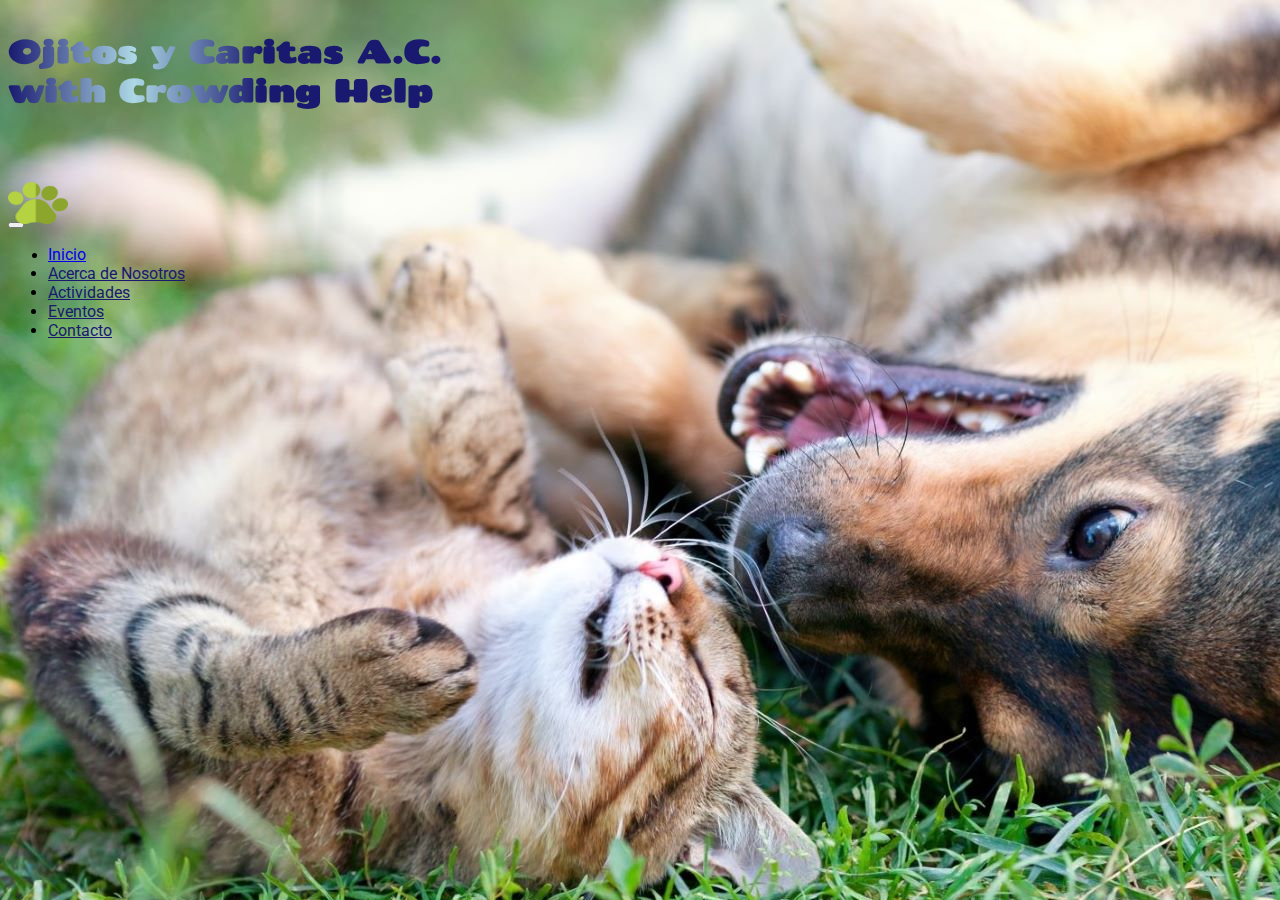
<file: index.html>
<!DOCTYPE html>
<html lang="sp">
<head>
    <meta charset="UTF-8">
    <meta http-equiv="X-UA-Compatible" content="IE=edge">
    <meta name="viewport" content="width=device-width, initial-scale=1.0">
    <title>Ojitos y Caritas A.C.</title>
    <link rel="shortcut icon" href="./imags/pawprint.png" type="image/x-icon">

    <!-- CSS only -->
    <link href="https://cdn.jsdelivr.net/npm/bootstrap@5.2.2/dist/css/bootstrap.min.css" rel="stylesheet" integrity="sha384-Zenh87qX5JnK2Jl0vWa8Ck2rdkQ2Bzep5IDxbcnCeuOxjzrPF/et3URy9Bv1WTRi" crossorigin="anonymous">
    <!-- JavaScript Bundle with Popper -->
    <script src="https://cdn.jsdelivr.net/npm/bootstrap@5.2.2/dist/js/bootstrap.bundle.min.js" integrity="sha384-OERcA2EqjJCMA+/3y+gxIOqMEjwtxJY7qPCqsdltbNJuaOe923+mo//f6V8Qbsw3" crossorigin="anonymous"></script>

    <link rel="preconnect" href="https://fonts.googleapis.com">
    <link rel="preconnect" href="https://fonts.gstatic.com" crossorigin>
    <link href="https://fonts.googleapis.com/css2?family=Chango&display=swap" rel="stylesheet">
    <link rel="preconnect" href="https://fonts.googleapis.com">
    <link rel="preconnect" href="https://fonts.gstatic.com" crossorigin>
    <link href="https://fonts.googleapis.com/css2?family=Roboto:wght@500&display=swap" rel="stylesheet"> 

    <link rel="stylesheet" href="./style/style.css">
</head>
<body>
    <!-- Encabezado-->
    <header class="container">
       <div class="btn-shine jumbotron text-left">
            <h1>Ojitos y Caritas A.C.</br>with Crowding Help</h1>
        </div>        
        <!-- Barra de navegancion -->
        <nav class="navbar navbar-expand-md navbar-light">
                <div class="container-fluid">
                    <div class="box">
                    <a class="navbar-brand" href="#">
                        <img src="./imags/pawprint.png" alt="bootstrap" width="60" height="48">
                    </a>
                    </div>
                    <button class="navbar-toggler" type="button" data-bs-toggle="collapse" data-bs-target="#navbarNav" aria-controls="navbarNav" aria-expanded="false" aria-label="Toggle navigation">
                        <span class="navbar-toggler-icon"></span>
                    </button>
                        <div class="collapse navbar-collapse nav justify-content-md-center" id="navbarNav">
                            <ul class="navbar-nav">
                                <li class="nav-item">
                                    <a class="nav-link disabled ul_li_specs" ar girar_textoia-current="page" href="./index.html">Inicio</a>
                                </li>
                                <li class="nav-item ul_li_specs zoom">
                                    <a class="nav-link active" href="./pages/Acerca.html">Acerca de Nosotros</a>
                                </li>
                                <li class="nav-item ul_li_specs zoom">
                                    <a class="nav-link active" href="./pages/Actividades.html">Actividades</a>
                                </li>
                                <li class="nav-item ul_li_specs zoom">
                                    <a class="nav-link active" href="./pages/Eventos.html">Eventos</a>
                                </li>
                                <li class="nav-item ul_li_specs zoom">
                                    <a class="nav-link active" href="./pages/Contacto.html">Contacto</a>
                                </li>
                            </ul>
                        </div>
                    </div>
                </nav>
    </header>        
        
    
   <!--Pagina web para Ojitos y Caritas A.C.-->
    <main>
        <div class="index_init">
           <!-- <img src="./imags/img_inical.png" alt="imagen_inicio">  -->
        </div>
    </main>        
    <footer>
        <div class="footer">
            <div class="footer_items"> 
                <script src="https://apps.elfsight.com/p/platform.js" defer></script>
                <div class="elfsight-app-c6c8b36b-3c8c-4ae8-9688-55064b99e44d"></div>
            </div>
            <div class="footer_items">
                <script src="https://apps.elfsight.com/p/platform.js" defer></script>
                <div class="elfsight-app-f63b13cd-5e13-4b69-bdbf-5d52d7367a9b"></div>
            </div>
            <div class="footer_items">
                <script src="https://apps.elfsight.com/p/platform.js" defer></script>
                <div class="elfsight-app-c4fd8152-8b2c-471c-b07e-1760fe73dc58"></div>
            </div>
        </div>
    </footer>
</body>
</file>
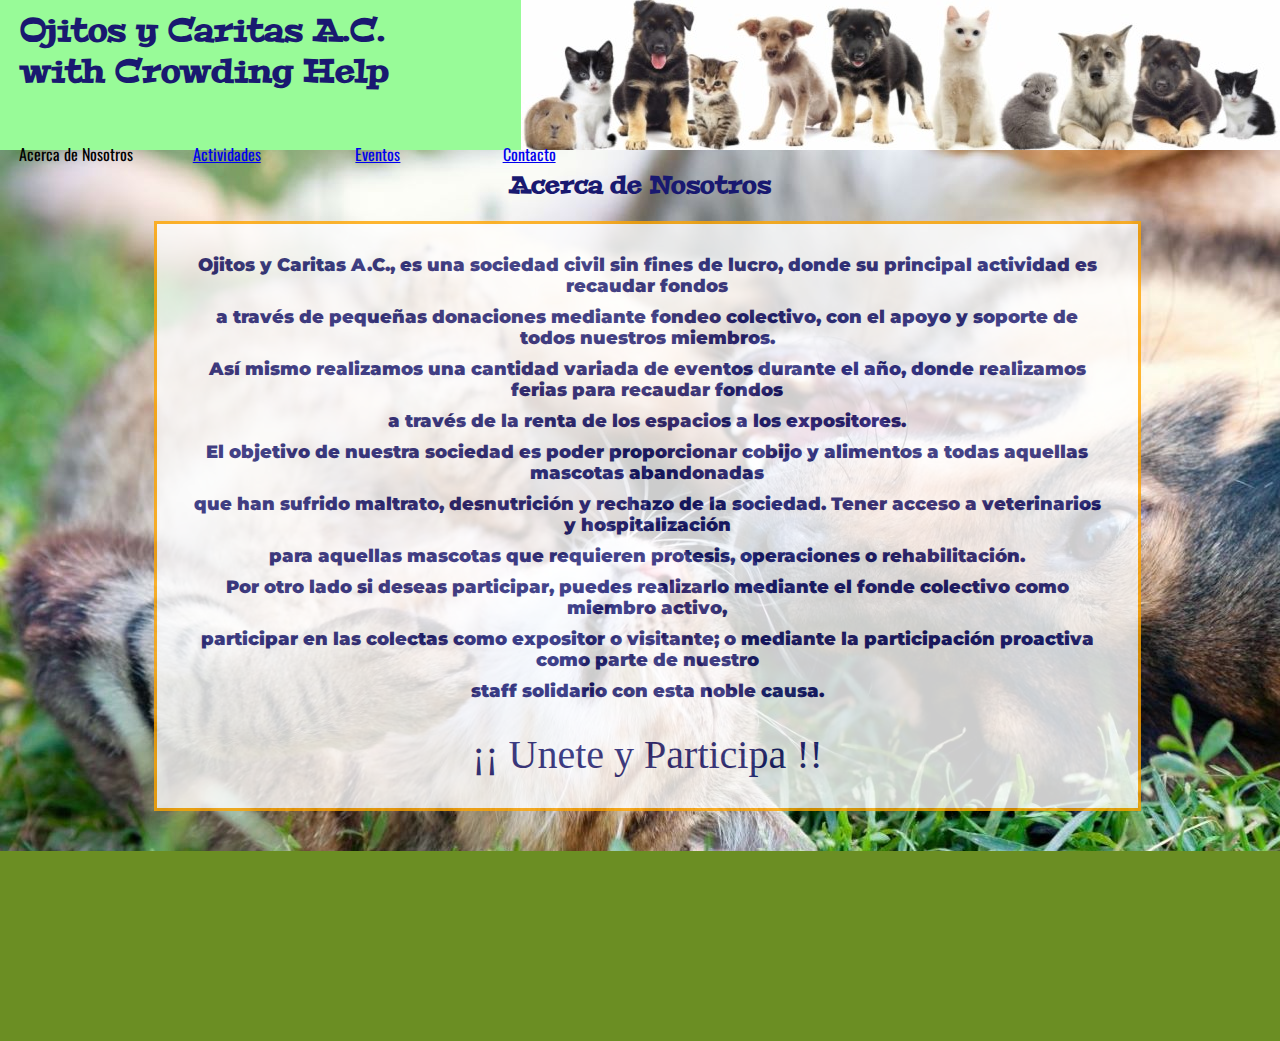
<file: Navegacion/Acerca.html>
<!DOCTYPE html>
<html lang="sp">
<head>
    <meta charset="UTF-8">
    <meta http-equiv="X-UA-Compatible" content="IE=edge">
    <meta name="viewport" content="width=device-width, initial-scale=1.0">
    <title>Ojitos y Caritas</title>
    <link rel="shortcut icon" href="../imags/pawprint.png" type="image/x-icon">
    <link rel="stylesheet" href="../style/estilos_indx.css">
    <link rel="preconnect" href="https://fonts.googleapis.com">
    <link rel="preconnect" href="https://fonts.gstatic.com" crossorigin>
    <link href="https://fonts.googleapis.com/css2?family=Oswald:wght@500&display=swap" rel="stylesheet">
    <link rel="preconnect" href="https://fonts.googleapis.com">
    <link rel="preconnect" href="https://fonts.gstatic.com" crossorigin>
    <link href="https://fonts.googleapis.com/css2?family=Peralta&display=swap" rel="stylesheet">
    <link rel="preconnect" href="https://fonts.googleapis.com">
    <link rel="preconnect" href="https://fonts.gstatic.com" crossorigin>
    <link href="https://fonts.googleapis.com/css2?family=Montserrat:ital,wght@1,300&display=swap" rel="stylesheet">
</head>
<body>
     <!-- Encabezado-->
    <header>
        <div class="header">
            <nav>
                <!-- Barra de naveganción y logotipo -->
                <div>
                <h1>Ojitos y Caritas A.C.</br>with Crowding Help</h1>
                </div>
                <div>
                    <ul class="header_nav_ul">
                        <li class="header_nav_ul_li">Acerca de Nosotros</li>
                        <li class="header_nav_ul_li"><a href="Actividades.html">Actividades</a></li>
                        <li class="header_nav_ul_li"><a href="Eventos.html">Eventos</a></li>
                        <li class="header_nav_ul_li"><a href="Contacto.html">Contacto</a></li>
                    </ul>
                </div>
            </nav>
        </div>
    </header>
    <div>
        <h2>Acerca de Nosotros</h2>
    </div>
    <!-- Configuracion del mensaje de acerca de nosotros -->
    <main>
        <div class="main_section_about">
            <section>
                <p class="main_section_about_p">
                    Ojitos y Caritas A.C., es una sociedad civil sin fines de lucro, donde su principal actividad es recaudar fondos
                </p>
                <p class="main_section_about_p">
                    a través de pequeñas donaciones mediante fondeo colectivo, con el apoyo y soporte de todos nuestros miembros.
                </p>
                <p class="main_section_about_p">
                    Así mismo realizamos una cantidad variada de eventos durante el año, donde realizamos ferias para recaudar fondos
                </p>
                <p class="main_section_about_p">
                    a través de la renta de los espacios a los expositores.
                </p>
                <p class="main_section_about_p">
                    El objetivo de nuestra sociedad es poder proporcionar cobijo y alimentos a todas aquellas mascotas abandonadas
                </p>
                <p class="main_section_about_p">
                    que han sufrido maltrato, desnutrición y rechazo de la sociedad. Tener acceso a veterinarios y hospitalización
                </p>
                <p class="main_section_about_p">
                    para aquellas mascotas que requieren protesis, operaciones o rehabilitación.
                </p>
                <p class="main_section_about_p">
                    Por otro lado si deseas participar, puedes realizarlo mediante el fonde colectivo como miembro activo,
                </p>
                <p class="main_section_about_p">
                    participar en las colectas como expositor o visitante; o mediante la participación proactiva como parte de nuestro
                </p>
                <p class="main_section_about_p">
                    staff solidario con esta noble causa.
                </p>
                <p class="main_section_about_p_down" class="main_section_about_p">
                    ¡¡ Unete y Participa !!
                </p>
            </section>
        </div>
    </main>
    <footer>
        <div class="footer">
            <div class="footer_items"> 
                <script src="https://apps.elfsight.com/p/platform.js" defer></script>
                <div class="elfsight-app-c6c8b36b-3c8c-4ae8-9688-55064b99e44d"></div>
            </div>
            <div class="footer_items">
                <script src="https://apps.elfsight.com/p/platform.js" defer></script>
                <div class="elfsight-app-f63b13cd-5e13-4b69-bdbf-5d52d7367a9b"></div>
            </div>
            <div class="footer_items">
                <script src="https://apps.elfsight.com/p/platform.js" defer></script>
                <div class="elfsight-app-c4fd8152-8b2c-471c-b07e-1760fe73dc58"></div>
            </div>
        </div>
    </footer>
</body>
</html>
</file>
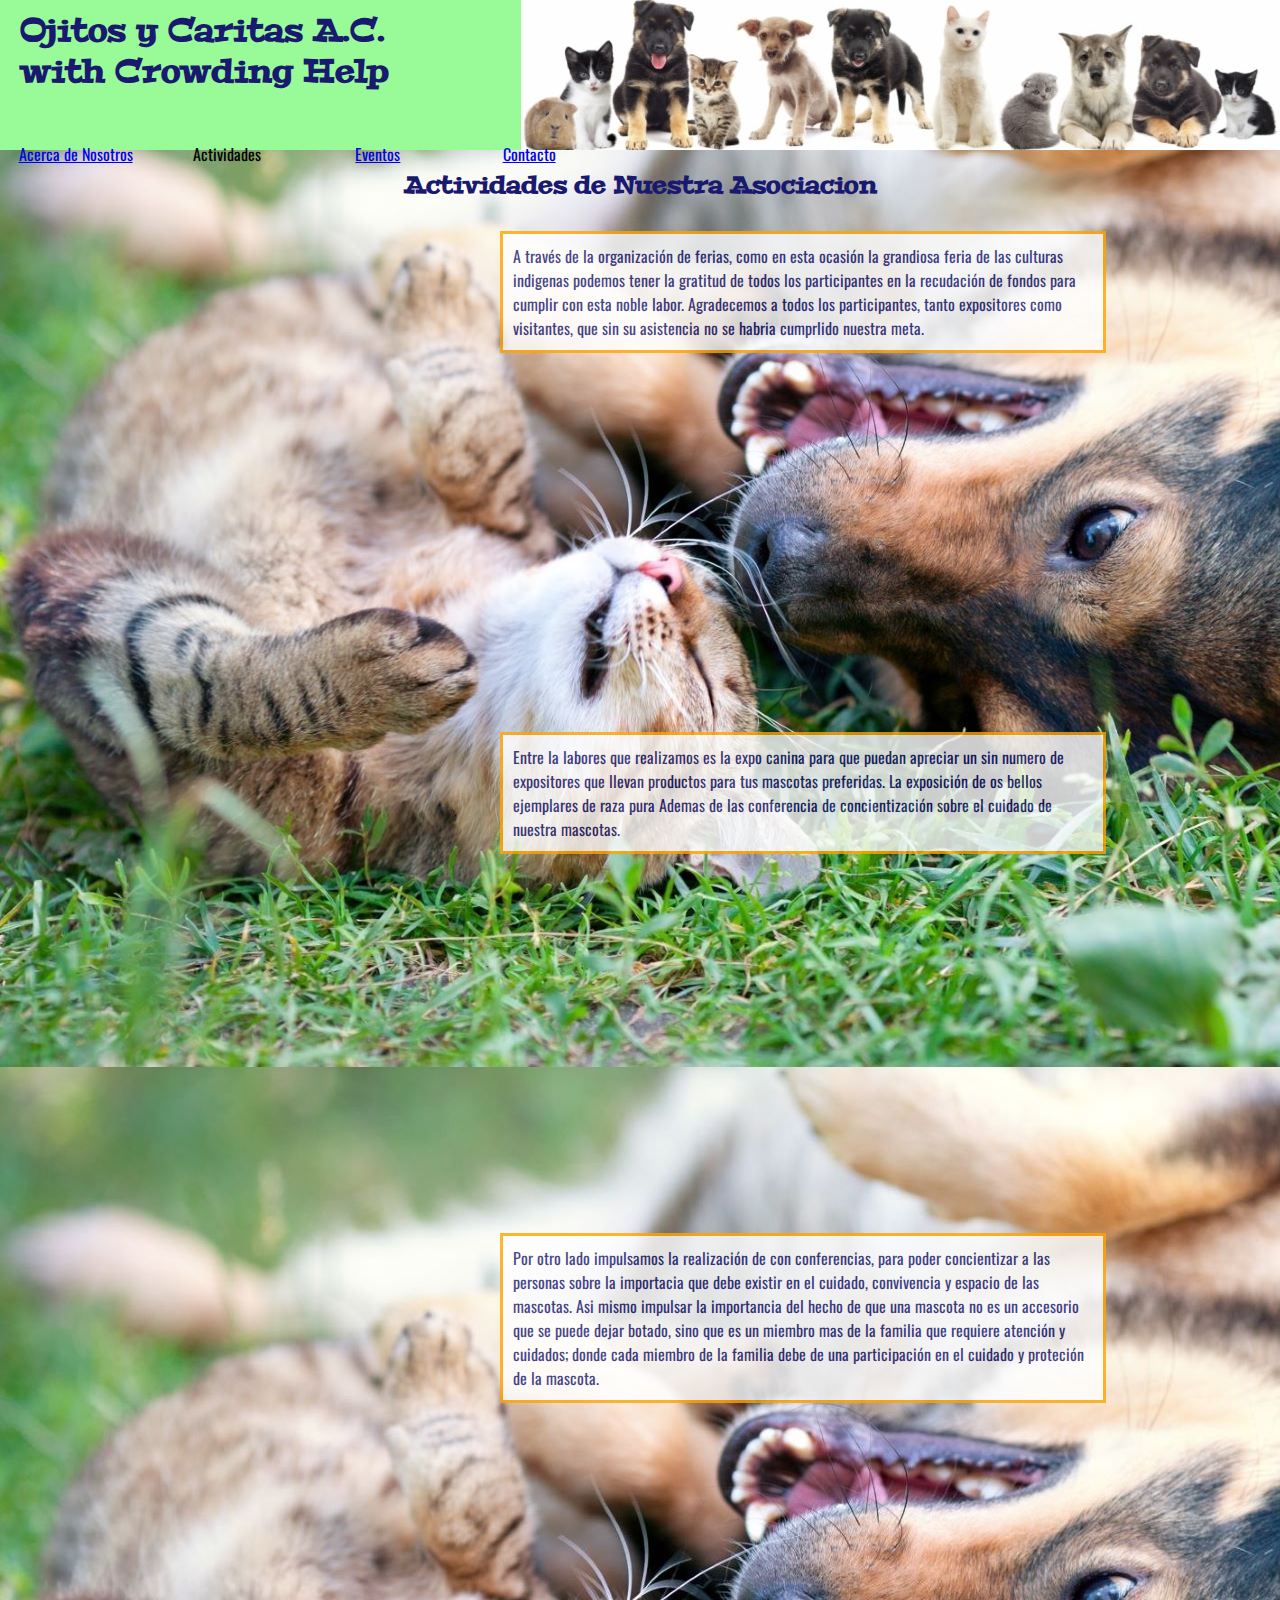
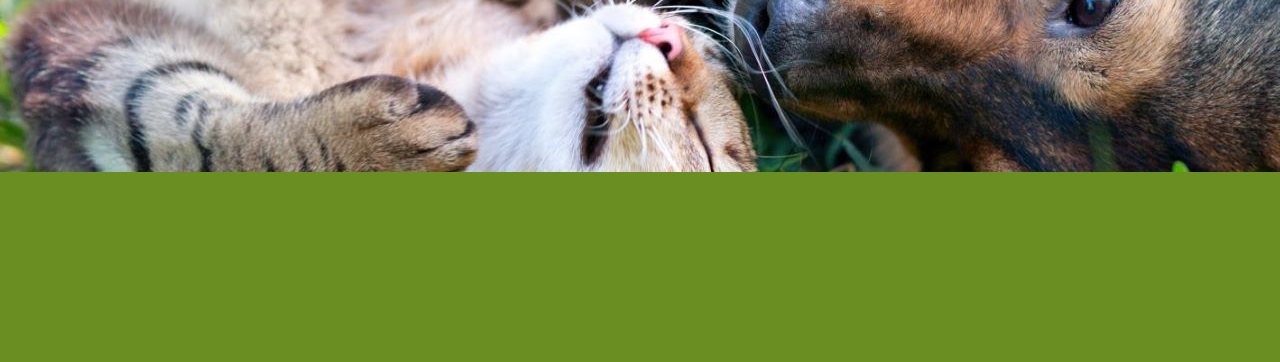
<file: Navegacion/Actividades.html>
<!DOCTYPE html>
<html lang="sp">
<head>
    <meta charset="UTF-8">
    <meta http-equiv="X-UA-Compatible" content="IE=edge">
    <meta name="viewport" content="width=device-width, initial-scale=1.0">
    <title>Ojitos y Caritas</title>
    <link rel="shortcut icon" href="../imags/pawprint.png" type="image/x-icon">
    <link rel="stylesheet" href="../style/estilos_indx.css">
    <link rel="preconnect" href="https://fonts.googleapis.com">
    <link rel="preconnect" href="https://fonts.gstatic.com" crossorigin>
    <link href="https://fonts.googleapis.com/css2?family=Oswald:wght@500&display=swap" rel="stylesheet">
    <link rel="preconnect" href="https://fonts.googleapis.com">
    <link rel="preconnect" href="https://fonts.gstatic.com" crossorigin>
    <link href="https://fonts.googleapis.com/css2?family=Peralta&display=swap" rel="stylesheet"> 
</head>
<body>
     <!-- Encabezado-->
    <header>
        <div class="header">
            <nav>
                <!-- Barra de naveganción y logotipo -->
                <div>
                <h1>Ojitos y Caritas A.C.</br>with Crowding Help</h1>
                </div>
                <div>
                    <ul class="header_nav_ul">
                        <li class="header_nav_ul_li"><a href="Acerca.html">Acerca de Nosotros</a></li>
                        <li class="header_nav_ul_li">Actividades</li>
                        <li class="header_nav_ul_li"><a href="Eventos.html">Eventos</a></li>
                        <li class="header_nav_ul_li"><a href="Contacto.html">Contacto</a></li>
                    </ul>
                </div>
            </nav>
        </div>
    </header>
    <h2>Actividades de Nuestra Asociacion</h2>
    <main>
        <!-- Activiades -->
        <div class="main_section_actividades">
            <section>
                <div class="main_section_div">
                    <p class="main_section_div_pactividades">
                        A través de la organización de ferias, como en esta ocasión la grandiosa feria de las culturas indigenas
                        podemos tener la gratitud de todos los participantes en la recudación de fondos para cumplir con esta noble
                        labor.
                        Agradecemos a todos los participantes, tanto expositores como visitantes, que sin su asistencia no se 
                        habria cumprlido nuestra meta.
                    </p>
                </div>
                <div>
                    <iframe width="560" height="315" src="https://www.youtube.com/embed/_NMoixi2yJE" title="YouTube video player" frameborder="0" allow="accelerometer; autoplay; clipboard-write; encrypted-media; gyroscope; picture-in-picture" allowfullscreen></iframe>
                </div>
                <div class="main_section_div">
                    <p class="main_section_div_pactividades">
                        Entre la labores que realizamos es la expo canina para que puedan apreciar un sin numero de expositores
                        que llevan productos para tus mascotas preferidas. La exposición de os bellos ejemplares de raza pura 
                        Ademas de las conferencia de concientización sobre el cuidado de nuestra mascotas.
                    </p>
                </div>
                <div>
                    <iframe width="560" height="315" src="https://www.youtube.com/embed/qPP-Cnwje_I" title="YouTube video player" frameborder="0" allow="accelerometer; autoplay; clipboard-write; encrypted-media; gyroscope; picture-in-picture" allowfullscreen></iframe>
                </div>
                <div class="main_section_div">
                    <p class="main_section_div_pactividades">
                        Por otro lado impulsamos la realización de con conferencias, para poder concientizar a las personas sobre
                        la importacia que debe existir en el cuidado, convivencia y espacio de las mascotas.
                        Asi mismo impulsar la importancia del hecho de que una mascota no es un accesorio que se puede dejar botado,
                        sino que es un miembro mas de la familia que requiere atención y cuidados; donde cada miembro de la familia
                        debe de una participación en el cuidado y proteción de la mascota.
                    </p>
                </div>
                <div>
                    <iframe width="560" height="315" src="https://www.youtube.com/embed/p1frgP42ZcA" title="YouTube video player" frameborder="0" allow="accelerometer; autoplay; clipboard-write; encrypted-media; gyroscope; picture-in-picture" allowfullscreen></iframe>
                </div>
            </section>
        </div>
    </main>
    <footer>
        <div class="footer">
            <div class="footer_items"> 
                <script src="https://apps.elfsight.com/p/platform.js" defer></script>
                <div class="elfsight-app-c6c8b36b-3c8c-4ae8-9688-55064b99e44d"></div>
            </div>
            <div class="footer_items">
                <script src="https://apps.elfsight.com/p/platform.js" defer></script>
                <div class="elfsight-app-f63b13cd-5e13-4b69-bdbf-5d52d7367a9b"></div>
            </div>
            <div class="footer_items">
                <script src="https://apps.elfsight.com/p/platform.js" defer></script>
                <div class="elfsight-app-c4fd8152-8b2c-471c-b07e-1760fe73dc58"></div>
            </div>
        </div>
    </footer>
</body>
</html>
</file>
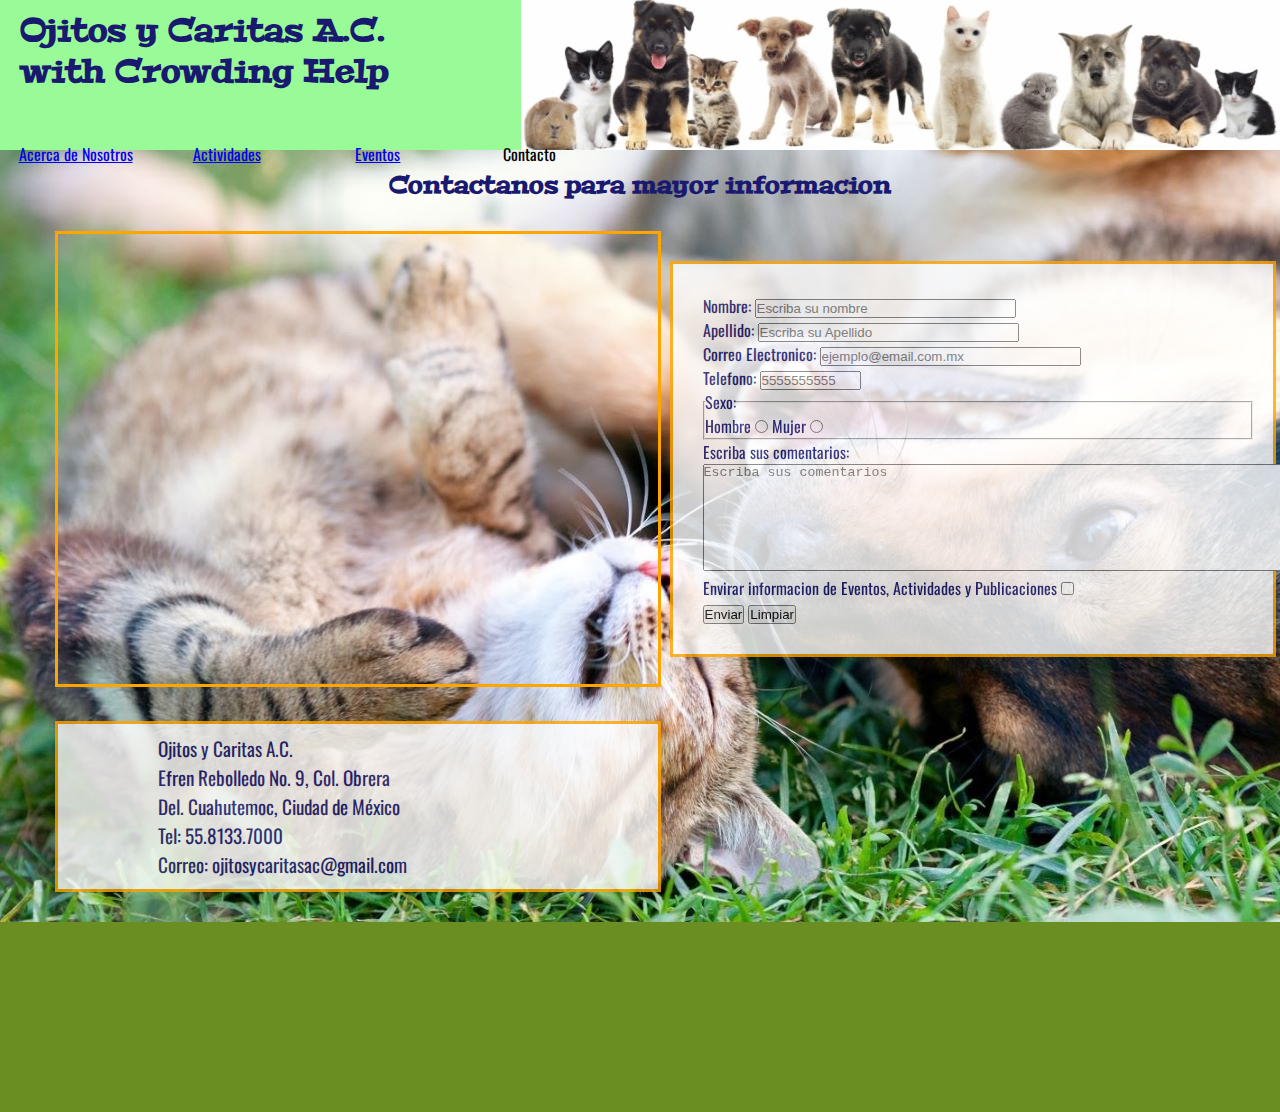
<file: Navegacion/Contacto.html>
<!DOCTYPE html>
<html lang="sp">
<head>
    <meta charset="UTF-8">
    <meta http-equiv="X-UA-Compatible" content="IE=edge">
    <meta name="viewport" content="width=device-width, initial-scale=1.0">
    <title>Ojitos y Caritas</title>
    <link rel="shortcut icon" href="../imags/pawprint.png" type="image/x-icon">
    <link rel="stylesheet" href="../style/estilos_indx.css">
    <link rel="preconnect" href="https://fonts.googleapis.com">
    <link rel="preconnect" href="https://fonts.gstatic.com" crossorigin>
    <link href="https://fonts.googleapis.com/css2?family=Oswald:wght@500&display=swap" rel="stylesheet">
    <link rel="preconnect" href="https://fonts.googleapis.com">
    <link rel="preconnect" href="https://fonts.gstatic.com" crossorigin>
    <link href="https://fonts.googleapis.com/css2?family=Peralta&display=swap" rel="stylesheet"> 
</head>
<body>
     <!-- Encabezado-->
    <header>
        <div class="header">
            <nav>
                <!-- Barra de naveganción y logotipo -->
                <div>
                    <h1>Ojitos y Caritas A.C.</br>with Crowding Help</h1>
                </div>
                <div>
                    <ul class="header_nav_ul">
                        <li class="header_nav_ul_li"><a href="Acerca.html">Acerca de Nosotros</a></li>
                        <li class="header_nav_ul_li"><a href="Actividades.html">Actividades</a></li>
                        <li class="header_nav_ul_li"><a href="Eventos.html">Eventos</a></li>
                        <li class="header_nav_ul_li">Contacto</li>
                    </ul>
                </div>
            </nav>
        </div>
    </header>
    <h2>Contactanos para mayor informacion</h2>
    <main>
        <section class="main_section">
            <div>
            <!-- insertar el mapa-->
            <div class="main_section_map">
                <iframe src="https://www.google.com/maps/embed?pb=!1m18!1m12!1m3!1d940.7524495879406!2d-99.13832479455084!3d19.411982613626414!2m3!1f0!2f0!3f0!3m2!1i1024!2i768!4f13.1!3m3!1m2!1s0x85d1feddb6aef261%3A0xc1941335febdd23b!2sEfr%C3%A9n%20Rebolledo%20109%2C%20Obrera%2C%20Cuauht%C3%A9moc%2C%2006800%20Ciudad%20de%20M%C3%A9xico%2C%20CDMX!5e0!3m2!1ses-419!2smx!4v1664990678039!5m2!1ses-419!2smx" width="600" height="450" style="border: 3px solid orange" allowfullscreen="" loading="lazy" referrerpolicy="no-referrer-when-downgrade"></iframe>
            </div>
            <div class="main_section_div">
                <!-- Direccion -->
                <p class="main_section_div_p">
                    Ojitos y Caritas A.C. </br>
                    Efren Rebolledo No. 9, Col. Obrera </br>
                    Del. Cuahutemoc, Ciudad de México</br>
                    Tel: 55.8133.7000 </br>
                    Correo: ojitosycaritasac@gmail.com
                </p>
            </div>
            </div>
            <div class="main_section_div">
                <!-- formulario -->
                <form action="#" method="POST" enctype="multipart/form-data" class="formulario">
                    <div>
                        <label for="nombre">Nombre:  </label>
                        <input id="nombre" class="input" name="nombre" type="text" value="" size="30" placeholder="Escriba su nombre" required>
                    </div>
                    <div>
                        <label for="apellido">Apellido:  </label>
                        <input id="apellido" class="input" name="apellido" type="text" value="" size="30" placeholder="Escriba su Apellido" required>
                    </div>
                    <div>
                        <label for="email">Correo Electronico:  </label>
                        <input id="email" class="input" name="email" type="text" value="" size="30" placeholder="ejemplo@email.com.mx" required>
                    <div>
                        <label for="telefono">Telefono:  </label>
                        <input id="telefono" class="input" name="telefono" type="text" value="" size="10" placeholder="5555555555" required>
                    </div>
                    <div>
                        <fieldset>
                            <Legend>Sexo:</Legend>
                            <span>Hombre</span>
                            <input id="sexo" class="input" name="sexo" type="radio" value="Hombre">
                            <span>Mujer</span>
                            <input id="sexo" class="input" name="sexo" type="radio" value="Mujer">
                        </fieldset>
                    </div>
                    <div>
                        <label for="mensaje">Escriba sus comentarios:</label></br>
                        <textarea id="mensaje" class="input" name="mensaje" rows="7" cols="75" placeholder="Escriba sus comentarios" required></textarea>
                    <div>
                        <span>Envirar informacion de Eventos, Actividades y Publicaciones</span>
                        <input type="checkbox" name="aceptar" value="0">
                    </div>
                    <input id="boton" type="submit" value="Enviar">
                    <input id="reset" type="reset" value="Limpiar">
              </form>
            </div>  
        </section>
    </main>   
    <footer>
        <div class="footer">
            <div class="footer_items"> 
                <script src="https://apps.elfsight.com/p/platform.js" defer></script>
                <div class="elfsight-app-c6c8b36b-3c8c-4ae8-9688-55064b99e44d"></div>
            </div>
            <div class="footer_items">
                <script src="https://apps.elfsight.com/p/platform.js" defer></script>
                <div class="elfsight-app-f63b13cd-5e13-4b69-bdbf-5d52d7367a9b"></div>
            </div>
            <div class="footer_items">
                <script src="https://apps.elfsight.com/p/platform.js" defer></script>
                <div class="elfsight-app-c4fd8152-8b2c-471c-b07e-1760fe73dc58"></div>
            </div>
        </div>
    </footer>
</body>
</html>
</file>
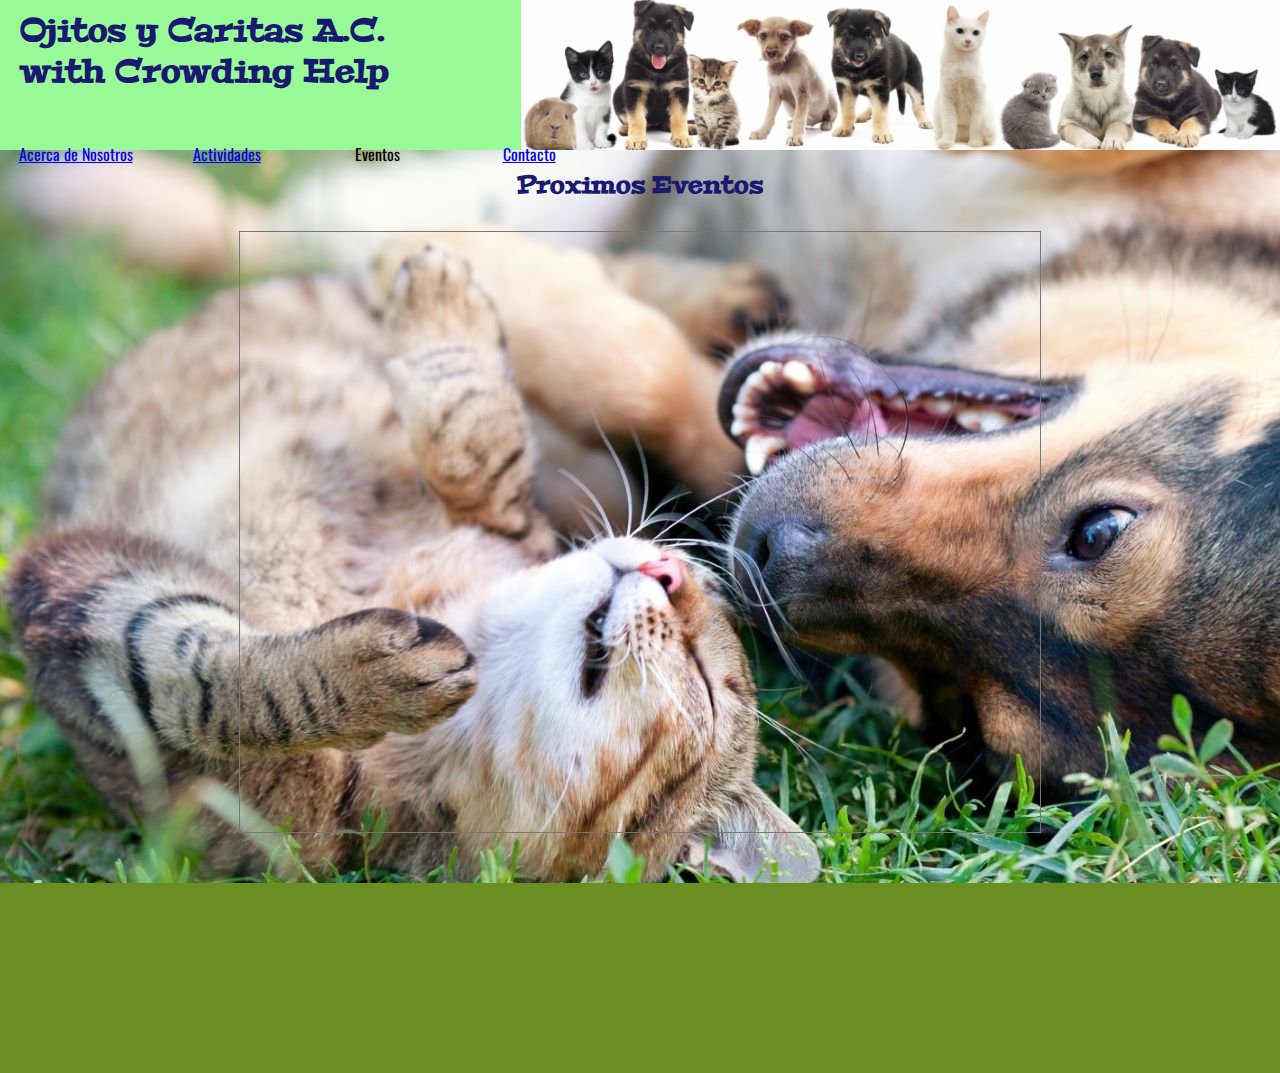
<file: Navegacion/Eventos.html>
<!DOCTYPE html>
<html lang="sp">
<head>
    <meta charset="UTF-8">
    <meta http-equiv="X-UA-Compatible" content="IE=edge">
    <meta name="viewport" content="width=device-width, initial-scale=1.0">
    <title>Ojitos y Caritas</title>
    <link rel="shortcut icon" href="../imags/pawprint.png" type="image/x-icon">
    <link rel="stylesheet" href="../style/estilos_indx.css">
    <link rel="preconnect" href="https://fonts.googleapis.com">
    <link rel="preconnect" href="https://fonts.gstatic.com" crossorigin>
    <link href="https://fonts.googleapis.com/css2?family=Oswald:wght@500&display=swap" rel="stylesheet">
    <link rel="preconnect" href="https://fonts.googleapis.com">
    <link rel="preconnect" href="https://fonts.gstatic.com" crossorigin>
    <link href="https://fonts.googleapis.com/css2?family=Peralta&display=swap" rel="stylesheet"> 
</head>
<body>
     <!-- Encabezado-->
    <header>
        <div class="header">
            <nav>
                <!-- Barra de naveganción y logotipo -->
                <div>
                    <h1>Ojitos y Caritas A.C.</br>with Crowding Help</h1>
                </div>
                <div>
                    <ul class="header_nav_ul">
                        <li class="header_nav_ul_li"><a href="Acerca.html">Acerca de Nosotros</a></li>
                        <li class="header_nav_ul_li"><a href="Actividades.html">Actividades</a></li>
                        <li class="header_nav_ul_li">Eventos</li>
                        <li class="header_nav_ul_li"><a href="Contacto.html">Contacto</a></li>
                    </ul>
                </div>
            </nav>
        </div>
    </header>
    <h2>Proximos Eventos</h2>
    <main>
        <!-- Insercion del calendario -->
        <div class="main_div_calendar">
            <iframe src="https://calendar.google.com/calendar/embed?height=600&wkst=1&bgcolor=%23ffffff&ctz=America%2FMexico_City&src=b2ppdG9zeWNhcml0YXNhY0BnbWFpbC5jb20&src=ZXMtNDE5Lm1leGljYW4jaG9saWRheUBncm91cC52LmNhbGVuZGFyLmdvb2dsZS5jb20&color=%23039BE5&color=%230B8043" style="border:solid 1px #777" width="800" height="600" frameborder="0" scrolling="no"></iframe>
        </div>
    </main>
    <footer>
        <div class="footer">
            <div class="footer_items"> 
                <script src="https://apps.elfsight.com/p/platform.js" defer></script>
                <div class="elfsight-app-c6c8b36b-3c8c-4ae8-9688-55064b99e44d"></div>
            </div>
            <div class="footer_items">
                <script src="https://apps.elfsight.com/p/platform.js" defer></script>
                <div class="elfsight-app-f63b13cd-5e13-4b69-bdbf-5d52d7367a9b"></div>
            </div>
            <div class="footer_items">
                <script src="https://apps.elfsight.com/p/platform.js" defer></script>
                <div class="elfsight-app-c4fd8152-8b2c-471c-b07e-1760fe73dc58"></div>
            </div>
        </div>
    </footer>
</body>
</html>
</file>
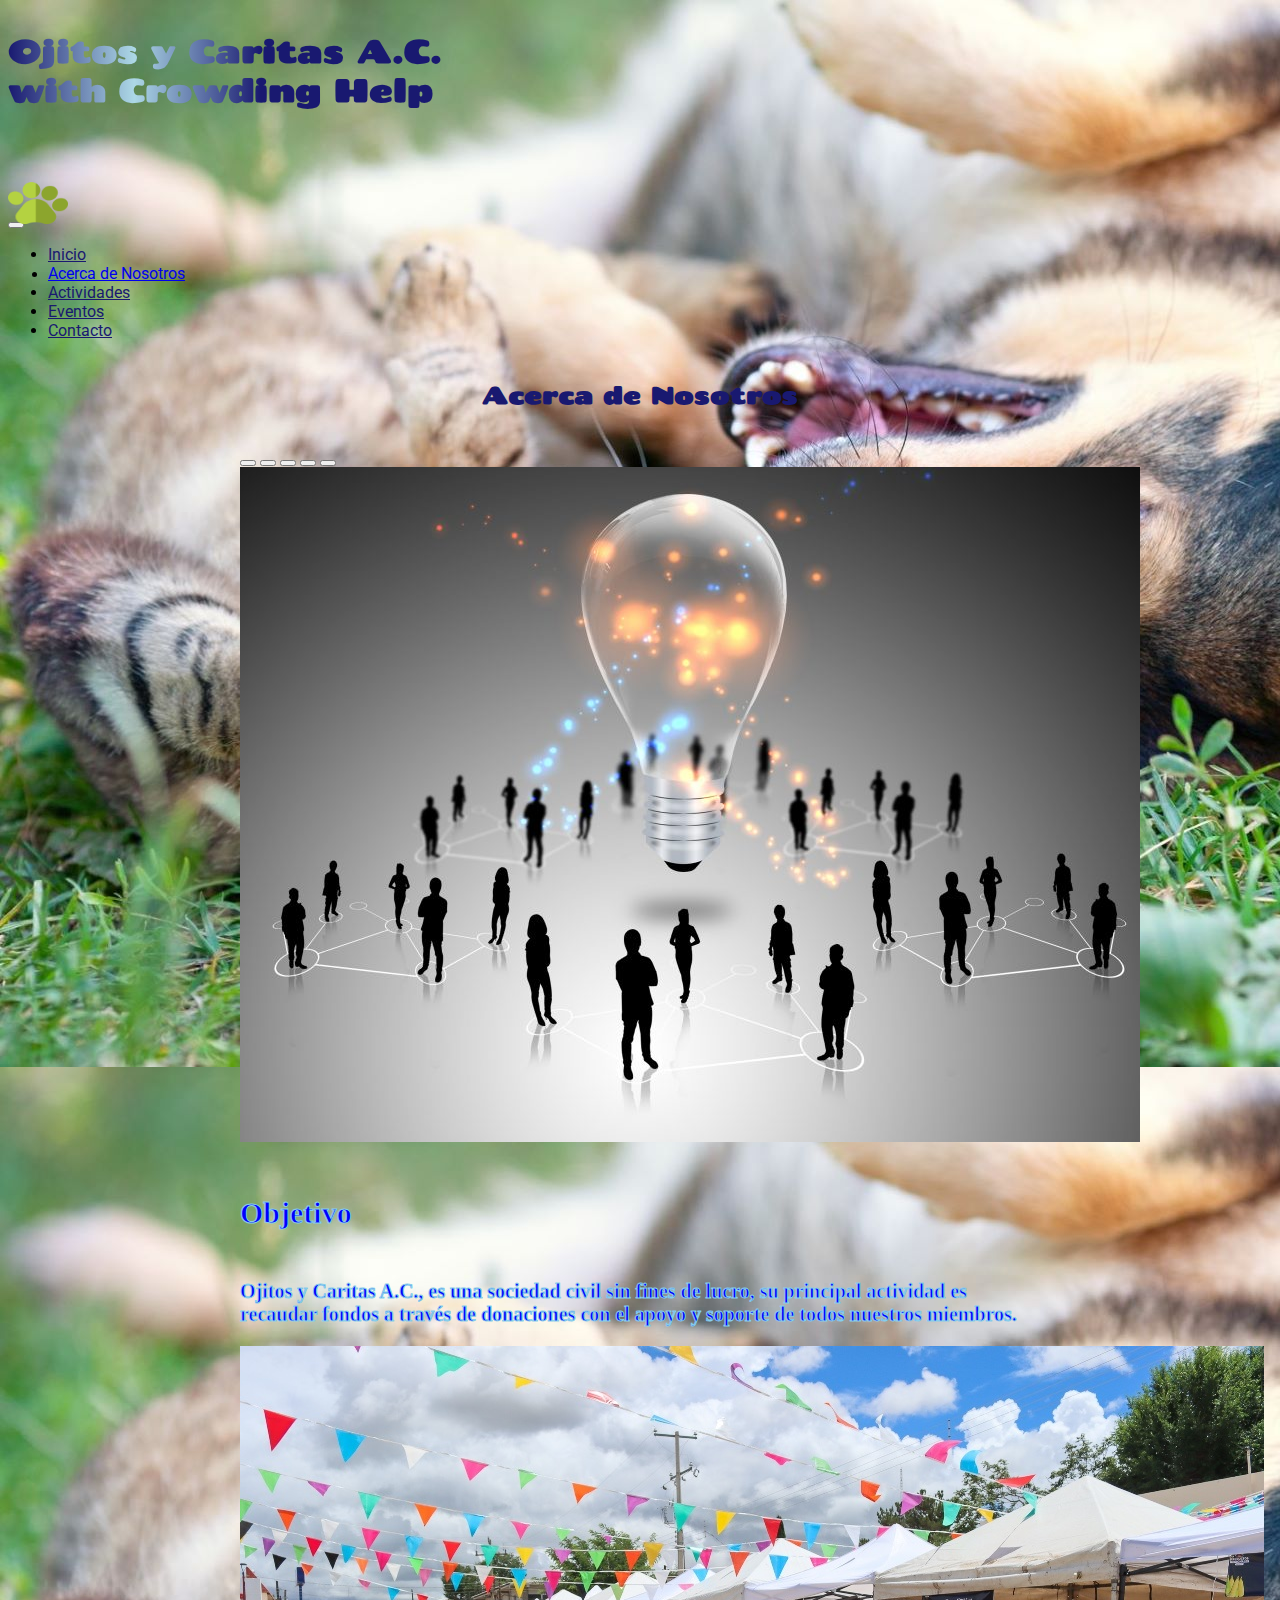
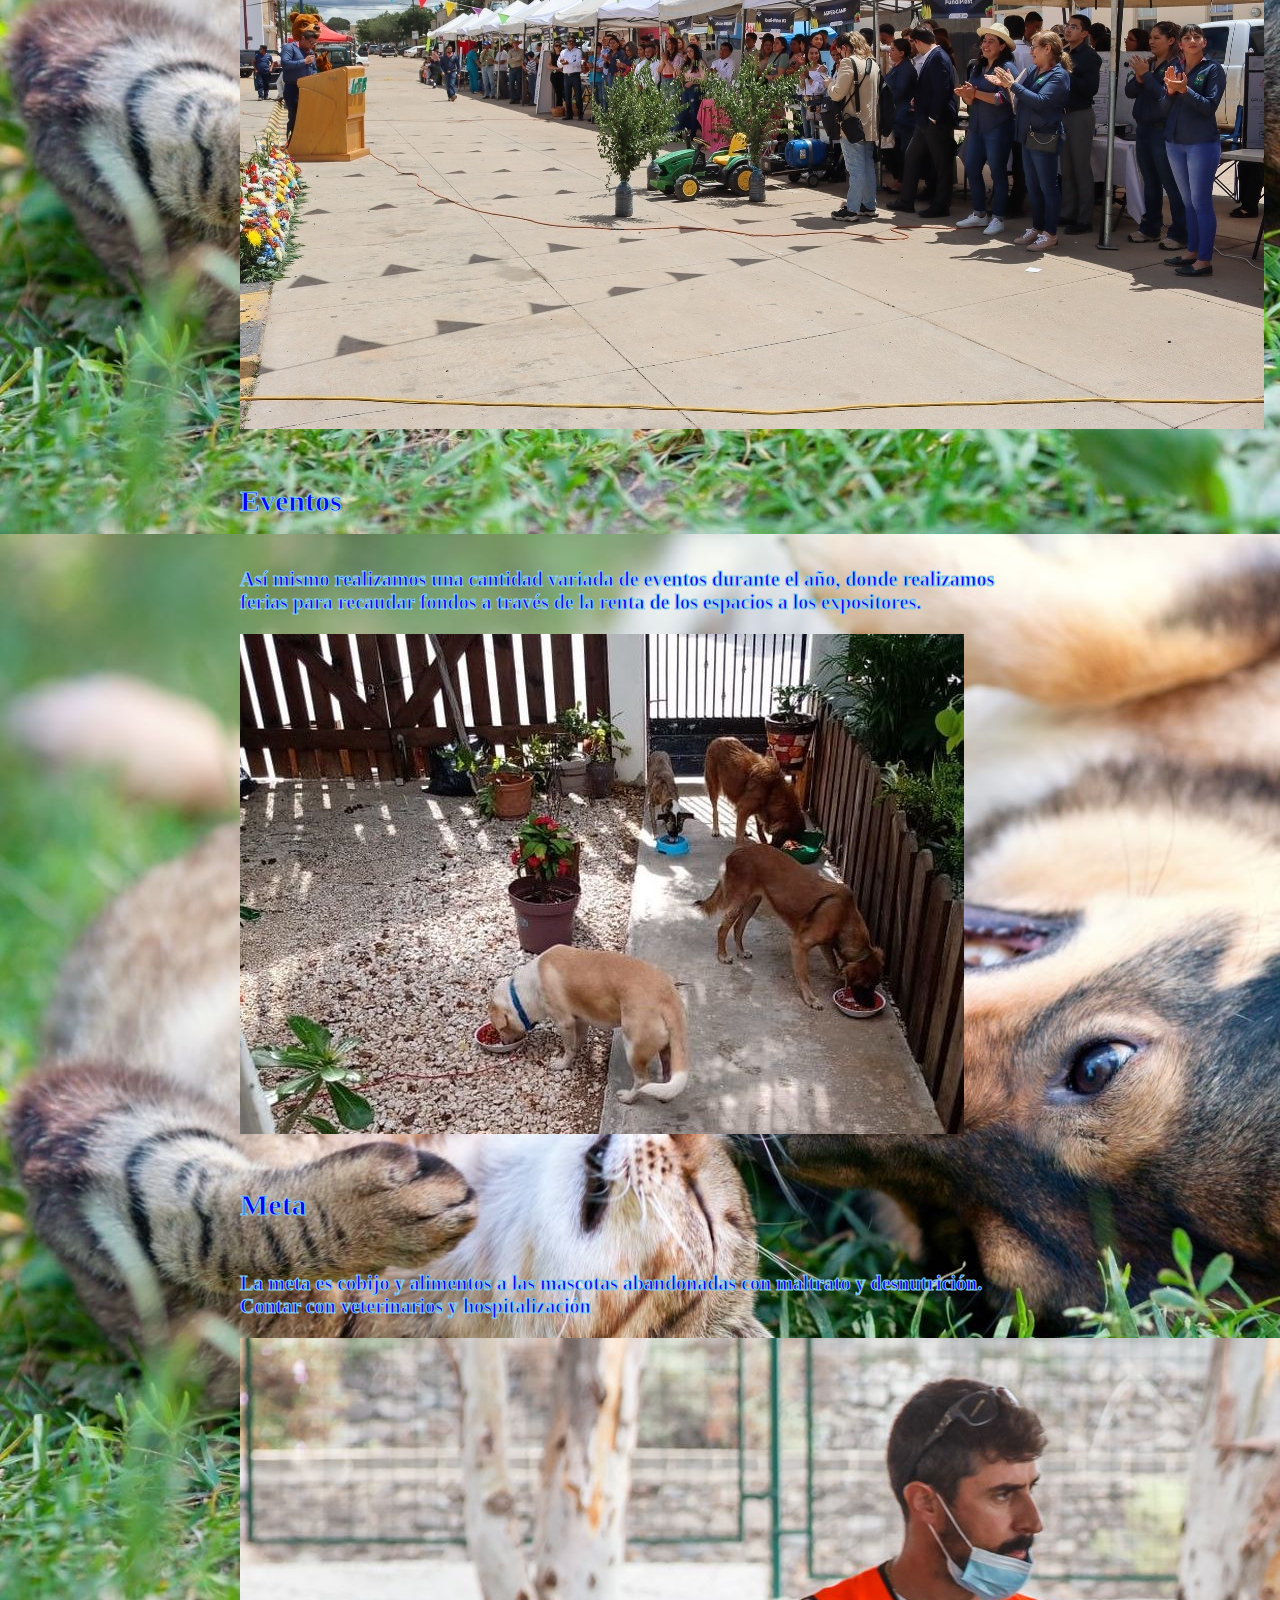
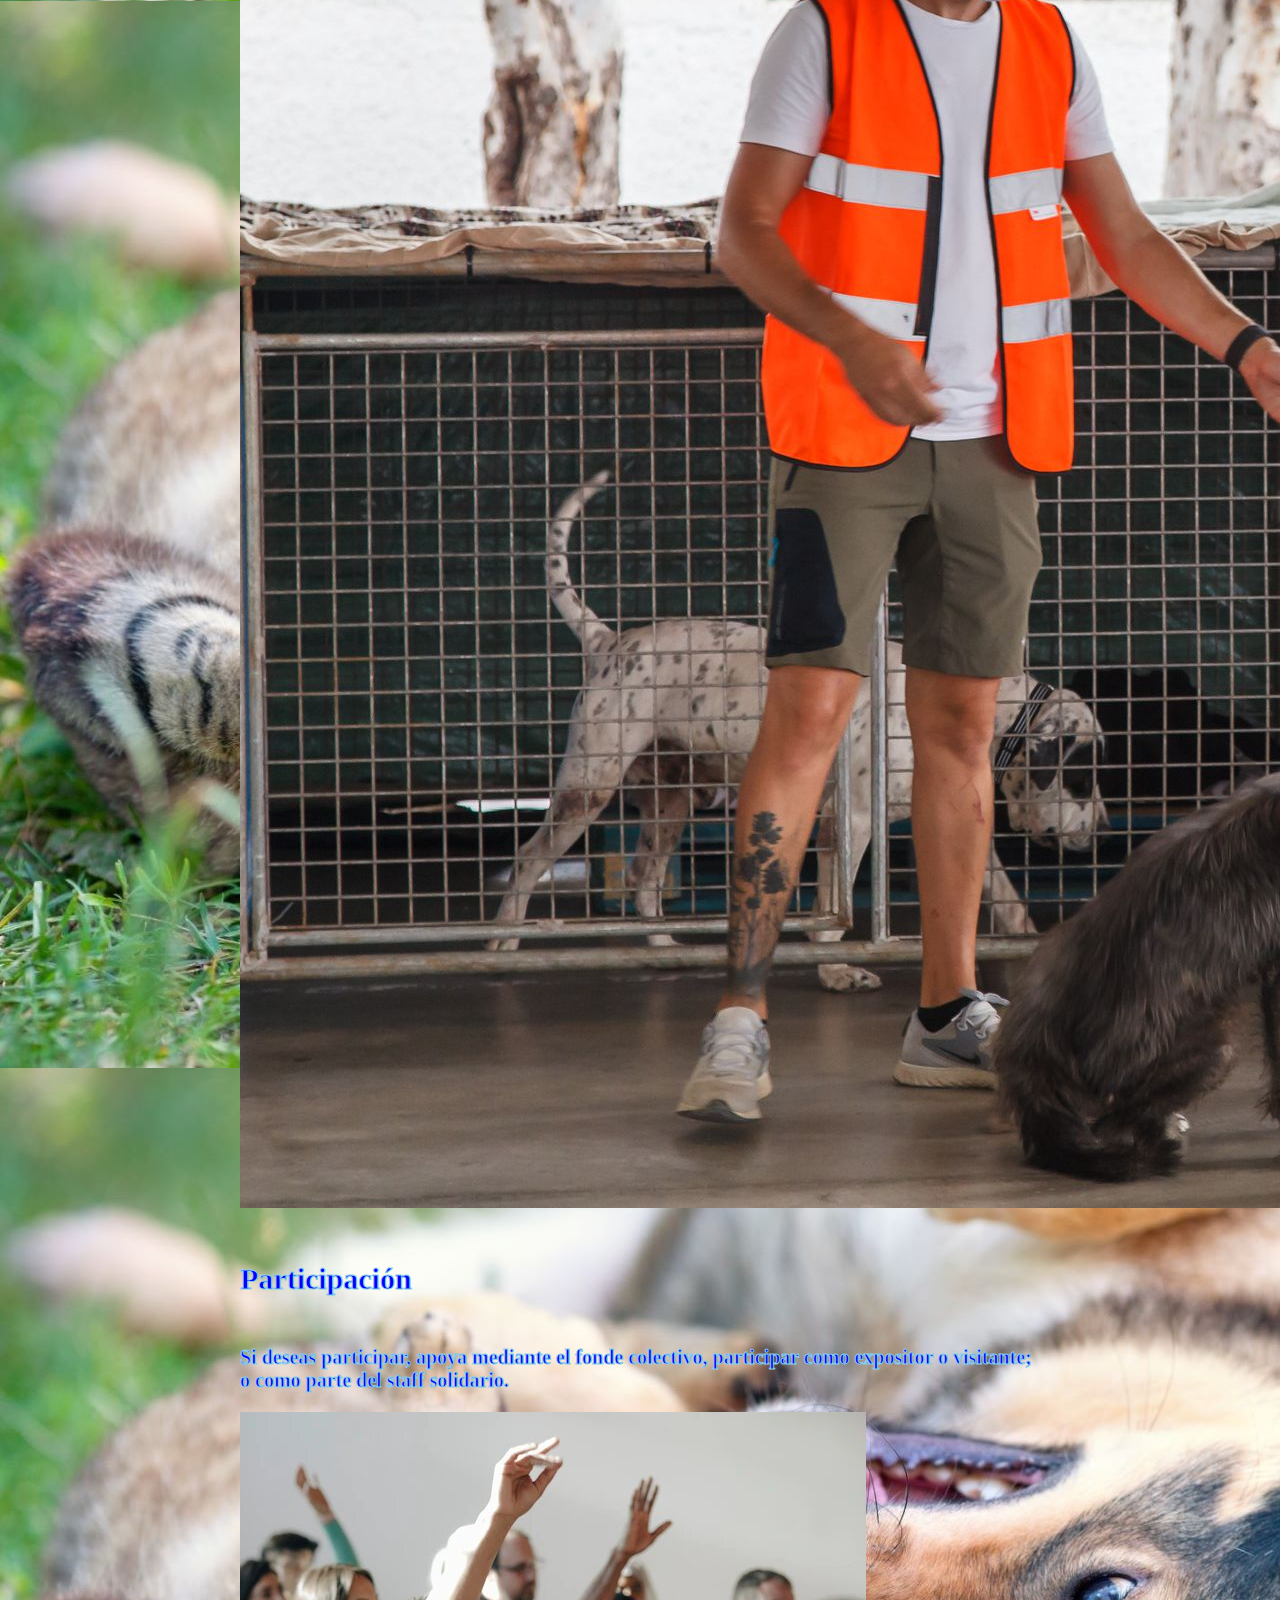
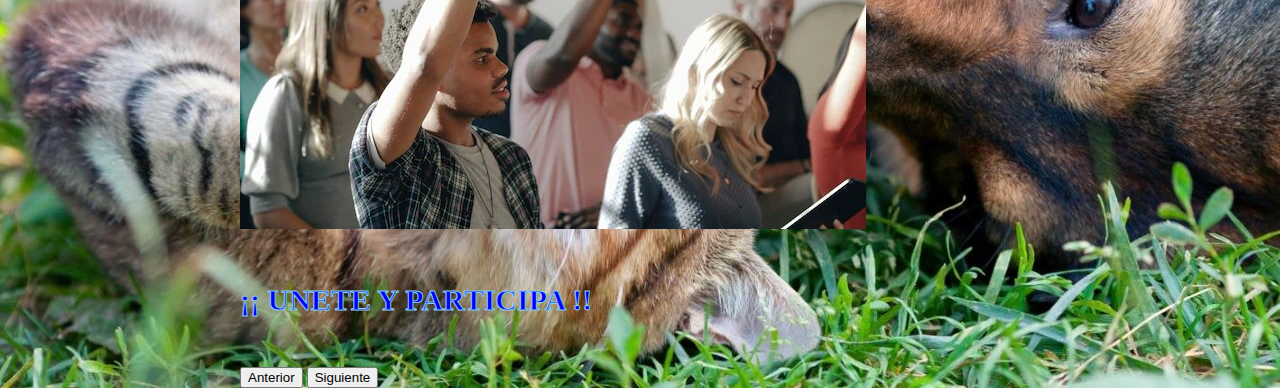
<file: pages/Acerca.html>
<!DOCTYPE html>
<html lang="sp">
<head>
    <meta charset="UTF-8">
    <meta http-equiv="X-UA-Compatible" content="IE=edge">
    <meta name="viewport" content="width=device-width, initial-scale=1.0">
    <title>Ojitos y Caritas</title>
    <link rel="shortcut icon" href="../imags/pawprint.png" type="image/x-icon">

    <!-- CSS only -->
    <link href="https://cdn.jsdelivr.net/npm/bootstrap@5.2.2/dist/css/bootstrap.min.css" rel="stylesheet" integrity="sha384-Zenh87qX5JnK2Jl0vWa8Ck2rdkQ2Bzep5IDxbcnCeuOxjzrPF/et3URy9Bv1WTRi" crossorigin="anonymous">
    <!-- JavaScript Bundle with Popper -->
    <script src="https://cdn.jsdelivr.net/npm/bootstrap@5.2.2/dist/js/bootstrap.bundle.min.js" integrity="sha384-OERcA2EqjJCMA+/3y+gxIOqMEjwtxJY7qPCqsdltbNJuaOe923+mo//f6V8Qbsw3" crossorigin="anonymous"></script>
    
    <link rel="preconnect" href="https://fonts.googleapis.com">
    <link rel="preconnect" href="https://fonts.gstatic.com" crossorigin>
    <link href="https://fonts.googleapis.com/css2?family=Chango&display=swap" rel="stylesheet">
    <link rel="preconnect" href="https://fonts.googleapis.com">
    <link rel="preconnect" href="https://fonts.gstatic.com" crossorigin>
    <link href="https://fonts.googleapis.com/css2?family=Roboto:wght@500&display=swap" rel="stylesheet"> 

    <link rel="stylesheet" href="../style/style.css">
</head>
<body>
     <!-- Encabezado-->
    <header class="container">
        <div class="btn-shine jumbotron text-left">
             <h1>Ojitos y Caritas A.C.</br>with Crowding Help</h1>
         </div>        
         <!-- Barra de navegancion -->
         <nav class="navbar navbar-expand-md navbar-light">
             <div class="container-fluid">
                 <div class="box">
                     <a class="navbar-brand" href="#">
                         <img src="../imags/pawprint.png" alt="bootstrap" width="60" height="48">
                     </a>
                 </div>
                 <button class="navbar-toggler" type="button" data-bs-toggle="collapse" data-bs-target="#navbarNav" aria-controls="navbarNav" aria-expanded="false" aria-label="Toggle navigation">
                     <span class="navbar-toggler-icon"></span>
                 </button>
                 <div class="collapse navbar-collapse nav justify-content-md-center" id="navbarNav">
                     <ul class="navbar-nav">
                         <li class="nav-item ul_li_specs zoom">
                             <a class="nav-link active" href="../index.html">Inicio</a>
                         </li>
                         <li class="nav-item">
                             <a class="nav-link disabled ul_li_specs" aria-current="page" href="./acerca.html">Acerca de Nosotros</a>
                         </li>
                         <li class="nav-item ul_li_specs zoom">
                             <a class="nav-link active" href="./actividades.html">Actividades</a>
                         </li>
                         <li class="nav-item ul_li_specs zoom">
                             <a class="nav-link active" href="./eventos.html">Eventos</a>
                         </li>
                         <li class="nav-item ul_li_specs zoom">
                             <a class="nav-link active" href="./contacto.html">Contacto</a>
                         </li>
                     </ul>
                 </div>
             </div>
         </nav>
     </header>        
    <div>
        <h2>Acerca de Nosotros</h2>
    </div>
    <main>
        <div id="foto_galeria1" class="carousel slide" data-bs-ride="true">
            <div class="carousel-indicators">
              <button type="button" data-bs-target="#foto_galeria1" data-bs-slide-to="0" class="active" aria-current="true" aria-label="Foto 1"></button>
              <button type="button" data-bs-target="#foto_galeria1" data-bs-slide-to="1" aria-label="Foto 2"></button>
              <button type="button" data-bs-target="#foto_galeria1" data-bs-slide-to="2" aria-label="Foto 3"></button>
              <button type="button" data-bs-target="#foto_galeria1" data-bs-slide-to="3" aria-label="Foto 4"></button>
              <button type="button" data-bs-target="#foto_galeria1" data-bs-slide-to="4" aria-label="Foto 5"></button>
            </div>

            <div class="carousel-inner">
                <div class="carousel-item active">
                    <img src="../imags/crowdfunding.jpg" class="d-block w-100" alt="Foto 1">
                    <div class="carousel-caption">
                        <h5><strong>Objetivo</strong></h5>
                        <p id="acerca">
                            <strong>
                                Ojitos y Caritas A.C., es una sociedad civil sin fines de lucro, su principal actividad es recaudar fondos
                                 a través de donaciones con el apoyo y soporte de todos nuestros miembros.
                            </strong>
                        </p>
                    </div>
                </div>
                <div class="carousel-item">
                    <img src="../imags/expoferias.jpg" class="d-block w-100" alt="Foto 2">
                    <div class="carousel-caption">
                        <h5><strong>Eventos</strong></h5>
                        <p id="acerca">
                            <strong>
                                Así mismo realizamos una cantidad variada de eventos durante el año, donde realizamos ferias para recaudar fondos
                                 a través de la renta de los espacios a los expositores.
                            </strong>
                        </p>
                    </div>
                </div>
                <div class="carousel-item">
                    <img src="../imags/cobijo.jpg" class="d-block w-100" alt="Foto 3">
                    <div class="carousel-caption">
                        <h5><strong>Meta</strong></h5>
                        <p id="acerca">
                            <strong>
                                La meta es cobijo y alimentos a las mascotas abandonadas
                                 con maltrato y desnutrición. Contar con veterinarios y hospitalización
                            </strong>
                        </p>
                    </div>
                </div>
                    <div class="carousel-item">
                    <img src="../imags/staff.jpg" class="d-block w-100" alt="Foto 4">
                    <div class="carousel-caption">
                        <h5><strong>Participación</strong></h5>
                        <p id="acerca">
                            <strong>
                                Si deseas participar, apoya mediante el fonde colectivo,
                                 participar como expositor o visitante; o como parte del
                                 staff solidario.
                            </strong>
                        </p>
                    </div>
                </div>
                <div class="carousel-item">
                    <img src="../imags/unete.jpg" class="d-block w-100" alt="Foto 5">
                    <div class="carousel-caption">
                        <h5><strong>¡¡ UNETE Y PARTICIPA !!</strong></h5>
                    </div>
                </div>
            </div>
            <button class="carousel-control-prev" type="button" data-bs-target="#foto_galeria1" data-bs-slide="prev">
                <span class="carousel-control-prev-icon" aria-hidden="true"></span>
                <span class="visually-hidden">Anterior</span>
              </button>
              <button class="carousel-control-next" type="button" data-bs-target="#foto_galeria1" data-bs-slide="next">
                <span class="carousel-control-next-icon" aria-hidden="true"></span>
                <span class="visually-hidden">Siguiente</span>
              </button>
        </div>
       <!-- <div class="main_section_about">
            <section>
                <p class="main_section_about_p">
                    Ojitos y Caritas A.C., es una sociedad civil sin fines de lucro, donde su principal actividad es recaudar fondos
                </p>
                <p class="main_section_about_p">
                    a través de pequeñas donaciones mediante fondeo colectivo, con el apoyo y soporte de todos nuestros miembros.
                </p>
                <p class="main_section_about_p">
                    Así mismo realizamos una cantidad variada de eventos durante el año, donde realizamos ferias para recaudar fondos
                </p>
                <p class="main_section_about_p">
                    a través de la renta de los espacios a los expositores.
                </p>
                <p class="main_section_about_p">
                    La meta de nuestra sociedad es poder proporcionar cobijo y alimentos a todas aquellas mascotas abandonadas
                </p>
                <p class="main_section_about_p">
                    que han sufrido maltrato, desnutrición y rechazo de la sociedad. Tener acceso a veterinarios y hospitalización
                </p>
                <p class="main_section_about_p">
                    para aquellas mascotas que requieren protesis, operaciones o rehabilitación.
                </p>
                <p class="main_section_about_p">
                    Por otro lado si deseas participar, puedes realizarlo mediante el fonde colectivo como miembro activo,
                </p>
                <p class="main_section_about_p">
                    participar en las colectas como expositor o visitante; o mediante la participación proactiva como parte de nuestro
                </p>
                <p class="main_section_about_p">
                    staff solidario con esta noble causa.
                </p>
                <p class="main_section_about_p_down" class="main_section_about_p">
                    ¡¡ Unete y Participa !!
                </p>
            </section>
        </div> -->
    </main>
    <footer>
        <!-- Insertamos widget de contador de visitas -->
        <div class="row d-flex align-items-md-center">
            <div class="d-flex justify-content-center col-xs-12 col-sm-12 col-md-4 foot_item">
                <script src="https://apps.elfsight.com/p/platform.js" defer></script>
                <div class="elfsight-app-c6c8b36b-3c8c-4ae8-9688-55064b99e44d"></div>
            </div>
            <!-- Insertamos widget de redes sociales -->
            <div class="d-flex justify-content-center col-xs-12 col-sm-12 col-md-4 foot_item">
                <script src="https://apps.elfsight.com/p/platform.js" defer></script>
                <div class="elfsight-app-f63b13cd-5e13-4b69-bdbf-5d52d7367a9b"></div>
            </div>
            <!-- Insertamos widget de chat por wahatsapp -->
            <div class="d-flex justify-content-center col-xs-12 col-sm-12 col-md-4 foot_item">
                <script src="https://apps.elfsight.com/p/platform.js" defer></script>
                <div class="elfsight-app-c4fd8152-8b2c-471c-b07e-1760fe73dc58"></div>
            </div>
        </div>
    </footer>
</body>
</html>
</file>
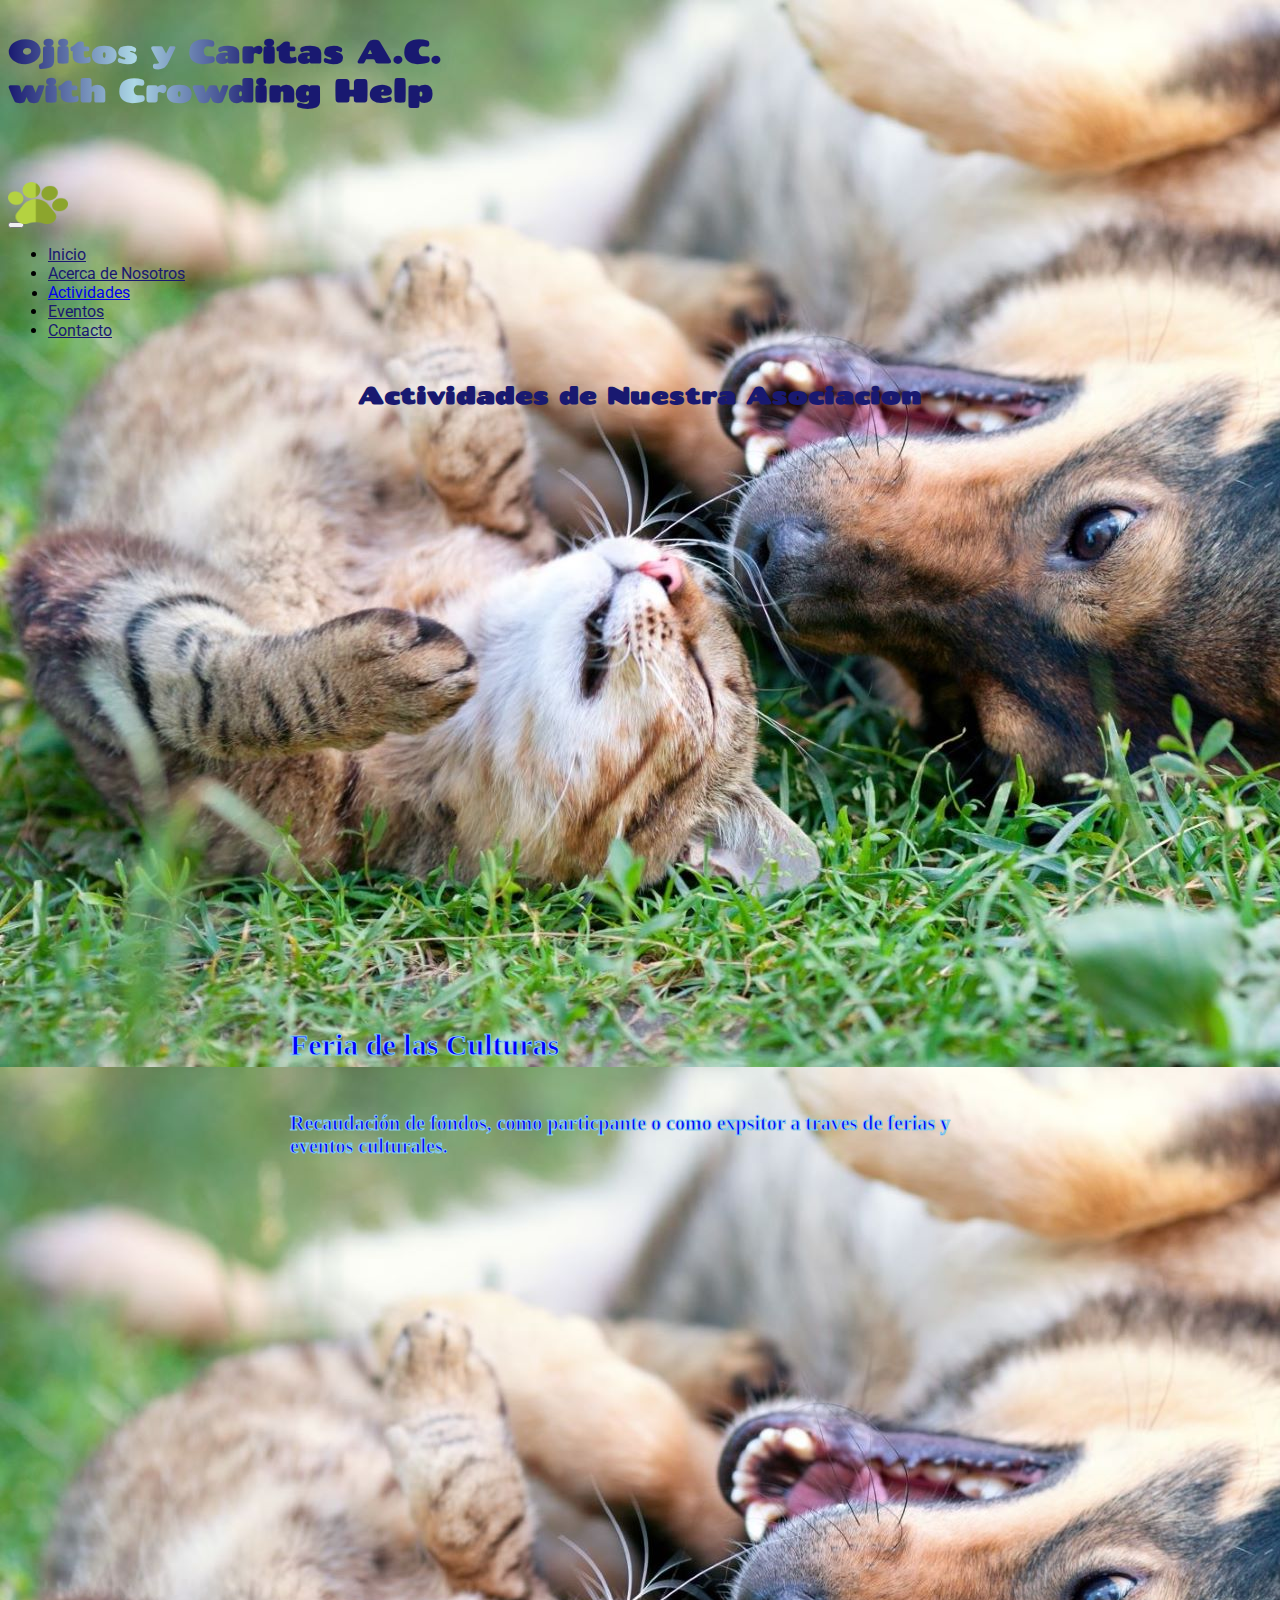
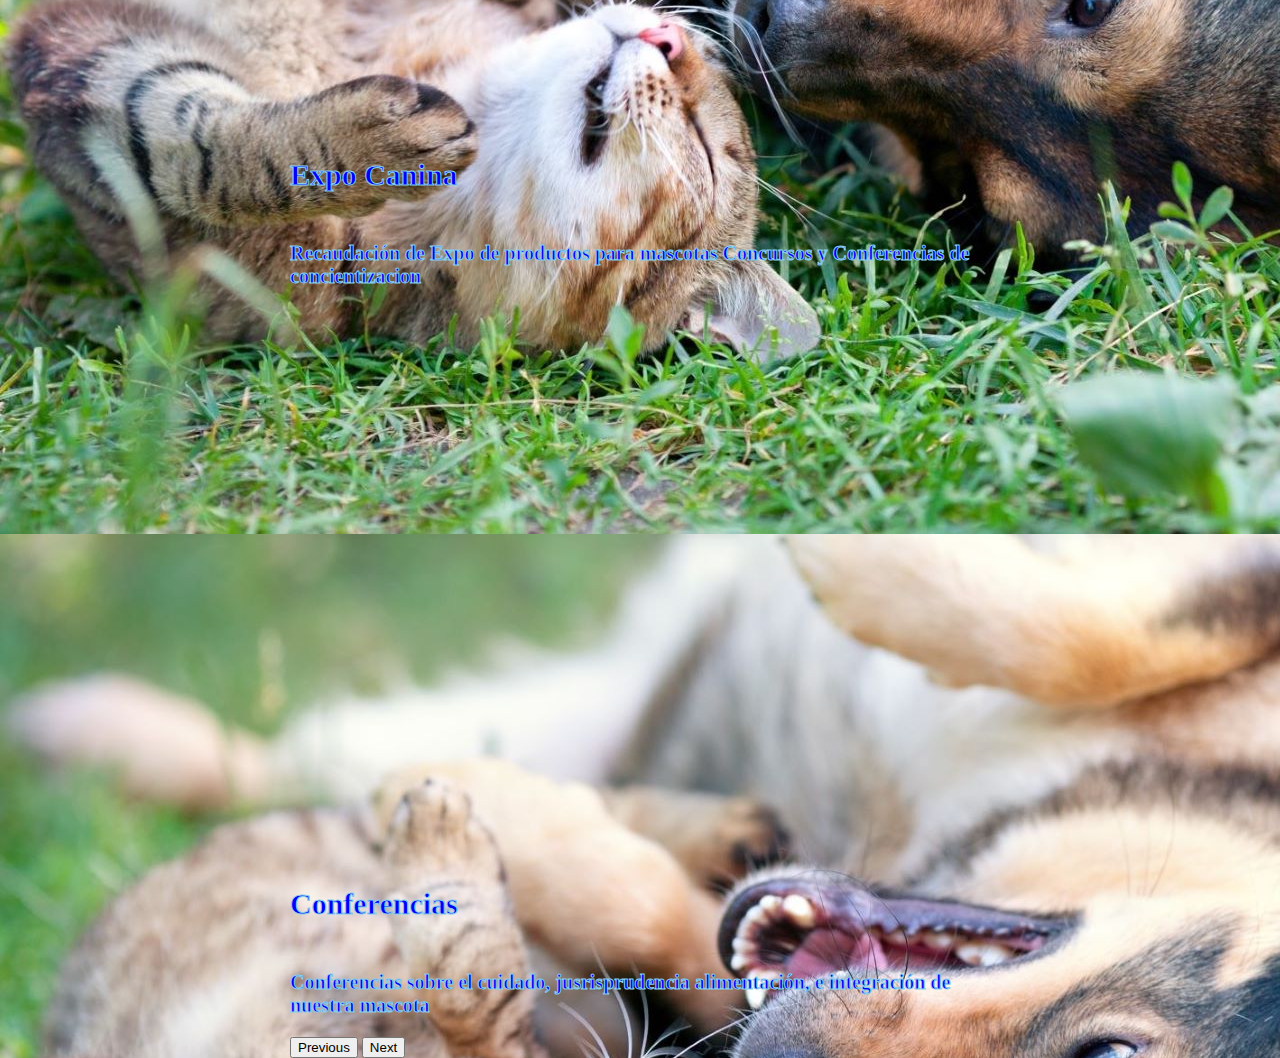
<file: pages/actividades.html>
<!DOCTYPE html>
<html lang="sp">
<head>
    <meta charset="UTF-8">
    <meta http-equiv="X-UA-Compatible" content="IE=edge">
    <meta name="viewport" content="width=device-width, initial-scale=1.0">
    <title>Ojitos y Caritas</title>
    <link rel="shortcut icon" href="../imags/pawprint.png" type="image/x-icon">

    <!-- CSS only -->
    <link href="https://cdn.jsdelivr.net/npm/bootstrap@5.2.2/dist/css/bootstrap.min.css" rel="stylesheet" integrity="sha384-Zenh87qX5JnK2Jl0vWa8Ck2rdkQ2Bzep5IDxbcnCeuOxjzrPF/et3URy9Bv1WTRi" crossorigin="anonymous">
    <!-- JavaScript Bundle with Popper -->
    <script src="https://cdn.jsdelivr.net/npm/bootstrap@5.2.2/dist/js/bootstrap.bundle.min.js" integrity="sha384-OERcA2EqjJCMA+/3y+gxIOqMEjwtxJY7qPCqsdltbNJuaOe923+mo//f6V8Qbsw3" crossorigin="anonymous"></script>

    <link rel="preconnect" href="https://fonts.googleapis.com">
    <link rel="preconnect" href="https://fonts.gstatic.com" crossorigin>
    <link href="https://fonts.googleapis.com/css2?family=Chango&display=swap" rel="stylesheet">
    <link rel="preconnect" href="https://fonts.googleapis.com">
    <link rel="preconnect" href="https://fonts.gstatic.com" crossorigin>
    <link href="https://fonts.googleapis.com/css2?family=Roboto:wght@500&display=swap" rel="stylesheet"> 

    <link rel="stylesheet" href="../style/style.css"> 
</head>
<body>
     <!-- Encabezado-->
     <header class="container">
        <div class="btn-shine jumbotron text-left">
             <h1>Ojitos y Caritas A.C.</br>with Crowding Help</h1>
         </div>        
         <!-- Barra de navegancion -->
         <nav class="navbar navbar-expand-md navbar-light">
             <div class="container-fluid">
                 <div class="box">
                     <a class="navbar-brand" href="#">
                         <img src="../imags/pawprint.png" alt="bootstrap" width="60" height="48">
                     </a>
                 </div>
                 <button class="navbar-toggler" type="button" data-bs-toggle="collapse" data-bs-target="#navbarNav" aria-controls="navbarNav" aria-expanded="false" aria-label="Toggle navigation">
                     <span class="navbar-toggler-icon"></span>
                 </button>
                 <div class="collapse navbar-collapse nav justify-content-md-center" id="navbarNav">
                     <ul class="navbar-nav">
                         <li class="nav-item ul_li_specs zoom">
                             <a class="nav-link active" href="../index.html">Inicio</a>
                         </li>
                         <li class="nav-item  ul_li_specs zoom">
                             <a class="nav-link active" href="./acerca.html">Acerca de Nosotros</a>
                         </li>
                         <li class="nav-item">
                             <a class="nav-link disabled ul_li_specs" aria-current="page" href="./actividades.html">Actividades</a>
                         </li>
                         <li class="nav-item ul_li_specs zoom">
                             <a class="nav-link active" href="./eventos.html">Eventos</a>
                         </li>
                         <li class="nav-item ul_li_specs zoom">
                             <a class="nav-link active" href="./contacto.html">Contacto</a>
                         </li>
                     </ul>
                 </div>
             </div>
         </nav>
     </header>
    <h2>Actividades de Nuestra Asociacion</h2>
    <main>
        <div id="video_galeria1" class="carousel slide" data-bs-ride="carousel">
            <div class="carousel-inner">
                <div class="carousel-item active">
                    <iframe class="d-block w-100" width="100%" height="525" src="https://www.youtube.com/embed/_NMoixi2yJE" title="YouTube video player" frameborder="0" allow="accelerometer; clipboard-write; encrypted-media; gyroscope; picture-in-picture" allowfullscreen></iframe>
                    <div class="carousel-caption">
                        <h5><strong>Feria de las Culturas</strong></h5>
                        <p id="acerca">
                            <strong>
                                Recaudación de fondos, como particpante o
                                 como expsitor a traves de ferias y eventos
                                 culturales.
                            </strong>
                        </p>
                    </div>
                </div>
                <div class="carousel-item">
                    <iframe class="d-block w-100" width="100%" height="525" src="https://www.youtube.com/embed/qPP-Cnwje_I" title="YouTube video player" frameborder="0" allow="accelerometer; clipboard-write; encrypted-media; gyroscope; picture-in-picture" allowfullscreen></iframe>
                    <div class="carousel-caption">
                        <h5><strong>Expo Canina</strong></h5>
                        <p id="acerca">
                            <strong>
                                Recaudación de Expo de productos para mascotas
                                 Concursos y Conferencias de concientizacion
                            </strong>
                        </p>
                    </div>
                </div>
                <div class="carousel-item">
                    <iframe class="d-block w-100" width="100%" height="525" src="https://www.youtube.com/embed/p1frgP42ZcA" title="YouTube video player" frameborder="0" allow="accelerometer; clipboard-write; encrypted-media; gyroscope; picture-in-picture" allowfullscreen></iframe>
                    <div class="carousel-caption">
                        <h5><strong>Conferencias</strong></h5>
                        <p id="acerca">
                            <strong>
                                Conferencias sobre el cuidado, jusrisprudencia
                                 alimentación, e integración de nuestra mascota
                            </strong>
                        </p>
                    </div>
                </div>
            </div>
            <div id="video-but">
                <button class="carousel-control-prev" type="button" data-bs-target="#video_galeria1" data-bs-slide="prev">
                    <span class="carousel-control-prev-icon" aria-hidden="true"></span>
                    <span class="visually-hidden">Previous</span>
                </button>
                <button class="carousel-control-next" type="button" data-bs-target="#video_galeria1" data-bs-slide="next">
                    <span class="carousel-control-next-icon" aria-hidden="true"></span>
                    <span class="visually-hidden">Next</span>
                </button>
            </div>
        </div>
    </main>
    <footer>
        <!-- Insertamos widget de contador de visitas -->
        <div class="row d-flex align-items-md-center">
            <div class="d-flex justify-content-center col-xs-12 col-sm-12 col-md-4 foot_item">
                <script src="https://apps.elfsight.com/p/platform.js" defer></script>
                <div class="elfsight-app-c6c8b36b-3c8c-4ae8-9688-55064b99e44d"></div>
            </div>
            <!-- Insertamos widget de redes sociales -->
            <div class="d-flex justify-content-center col-xs-12 col-sm-12 col-md-4 foot_item">
                <script src="https://apps.elfsight.com/p/platform.js" defer></script>
                <div class="elfsight-app-f63b13cd-5e13-4b69-bdbf-5d52d7367a9b"></div>
            </div>
            <!-- Insertamos widget de chat por wahatsapp -->
            <div class="d-flex justify-content-center col-xs-12 col-sm-12 col-md-4 foot_item">
                <script src="https://apps.elfsight.com/p/platform.js" defer></script>
                <div class="elfsight-app-c4fd8152-8b2c-471c-b07e-1760fe73dc58"></div>
            </div>
        </div>
    </footer>
</body>
</html>
</file>
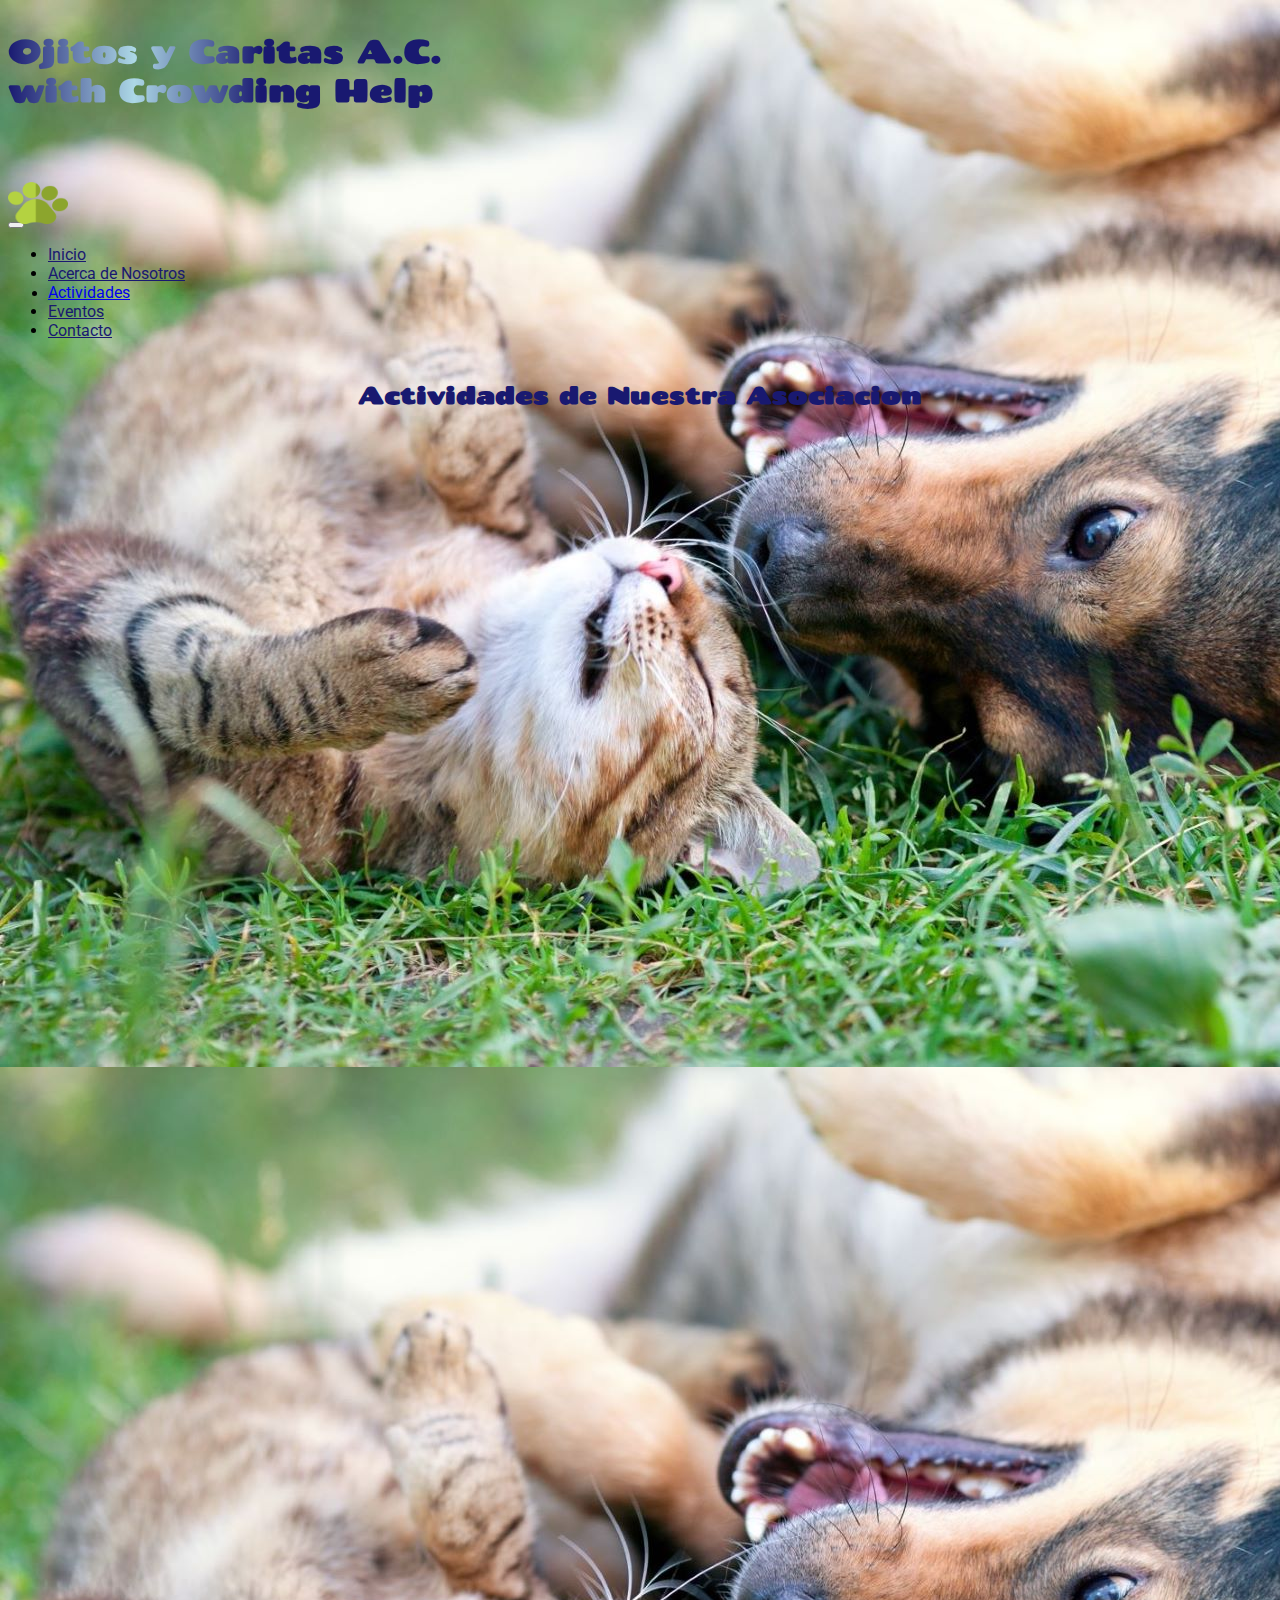
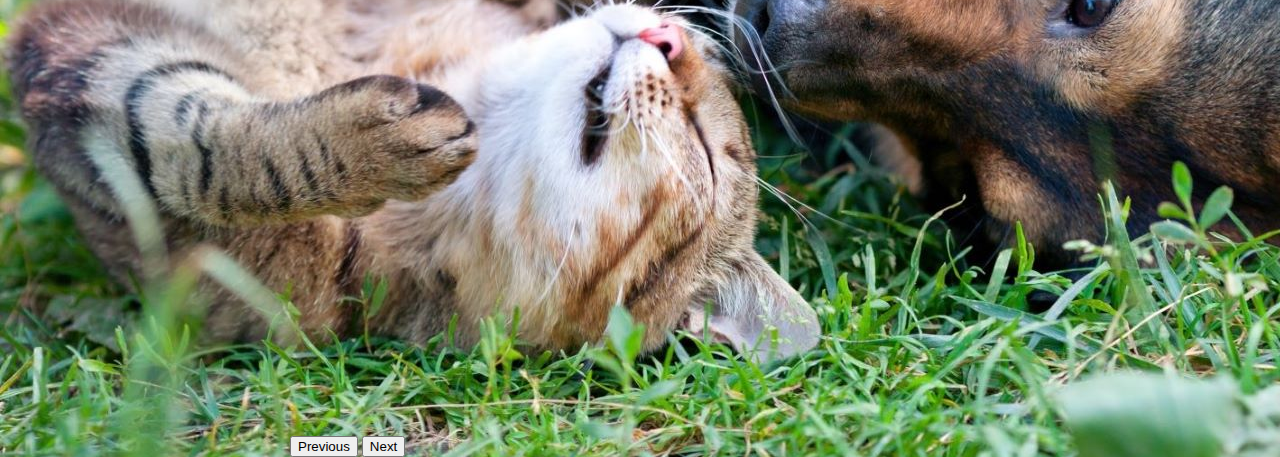
<file: pages/Actividades.html>
<!DOCTYPE html>
<html lang="sp">
<head>
    <meta charset="UTF-8">
    <meta http-equiv="X-UA-Compatible" content="IE=edge">
    <meta name="viewport" content="width=device-width, initial-scale=1.0">
    <title>Ojitos y Caritas</title>
    <link rel="shortcut icon" href="../imags/pawprint.png" type="image/x-icon">

    <!-- CSS only -->
    <link href="https://cdn.jsdelivr.net/npm/bootstrap@5.2.2/dist/css/bootstrap.min.css" rel="stylesheet" integrity="sha384-Zenh87qX5JnK2Jl0vWa8Ck2rdkQ2Bzep5IDxbcnCeuOxjzrPF/et3URy9Bv1WTRi" crossorigin="anonymous">
    <!-- JavaScript Bundle with Popper -->
    <script src="https://cdn.jsdelivr.net/npm/bootstrap@5.2.2/dist/js/bootstrap.bundle.min.js" integrity="sha384-OERcA2EqjJCMA+/3y+gxIOqMEjwtxJY7qPCqsdltbNJuaOe923+mo//f6V8Qbsw3" crossorigin="anonymous"></script>

    <link rel="preconnect" href="https://fonts.googleapis.com">
    <link rel="preconnect" href="https://fonts.gstatic.com" crossorigin>
    <link href="https://fonts.googleapis.com/css2?family=Chango&display=swap" rel="stylesheet">
    <link rel="preconnect" href="https://fonts.googleapis.com">
    <link rel="preconnect" href="https://fonts.gstatic.com" crossorigin>
    <link href="https://fonts.googleapis.com/css2?family=Roboto:wght@500&display=swap" rel="stylesheet"> 

    <link rel="stylesheet" href="../style/style.css"> 
</head>
<body>
     <!-- Encabezado-->
     <header class="container">
        <div class="btn-shine jumbotron text-left">
             <h1>Ojitos y Caritas A.C.</br>with Crowding Help</h1>
         </div>        
         <!-- Barra de navegancion -->
         <nav class="navbar navbar-expand-md navbar-light">
             <div class="container-fluid">
                 <div class="box">
                     <a class="navbar-brand" href="#">
                         <img src="../imags/pawprint.png" alt="bootstrap" width="60" height="48">
                     </a>
                 </div>
                 <button class="navbar-toggler" type="button" data-bs-toggle="collapse" data-bs-target="#navbarNav" aria-controls="navbarNav" aria-expanded="false" aria-label="Toggle navigation">
                     <span class="navbar-toggler-icon"></span>
                 </button>
                 <div class="collapse navbar-collapse nav justify-content-md-center" id="navbarNav">
                     <ul class="navbar-nav">
                         <li class="nav-item ul_li_specs zoom">
                             <a class="nav-link active" href="../index.html">Inicio</a>
                         </li>
                         <li class="nav-item  ul_li_specs zoom">
                             <a class="nav-link active" href="./acerca.html">Acerca de Nosotros</a>
                         </li>
                         <li class="nav-item">
                             <a class="nav-link disabled ul_li_specs" aria-current="page" href="./actividades.html">Actividades</a>
                         </li>
                         <li class="nav-item ul_li_specs zoom">
                             <a class="nav-link active" href="./eventos.html">Eventos</a>
                         </li>
                         <li class="nav-item ul_li_specs zoom">
                             <a class="nav-link active" href="./contacto.html">Contacto</a>
                         </li>
                     </ul>
                 </div>
             </div>
         </nav>
     </header>
    <h2>Actividades de Nuestra Asociacion</h2>
    <main>
        <div id="video_galeria1" class="carousel slide" data-bs-ride="carousel">
            <div class="carousel-inner">
              <div class="carousel-item active">
                <iframe class="d-block w-100" width="100%" height="525" src="https://www.youtube.com/embed/_NMoixi2yJE" title="YouTube video player" frameborder="0" allow="accelerometer; clipboard-write; encrypted-media; gyroscope; picture-in-picture" allowfullscreen></iframe>
                
              </div>
              <div class="carousel-item">
                <iframe class="d-block w-100" width="100%" height="525" src="https://www.youtube.com/embed/qPP-Cnwje_I" title="YouTube video player" frameborder="0" allow="accelerometer; clipboard-write; encrypted-media; gyroscope; picture-in-picture" allowfullscreen></iframe>
                
              </div>
              <div class="carousel-item">
                <iframe class="d-block w-100" width="100%" height="525" src="https://www.youtube.com/embed/p1frgP42ZcA" title="YouTube video player" frameborder="0" allow="accelerometer; clipboard-write; encrypted-media; gyroscope; picture-in-picture" allowfullscreen></iframe>
                
              </div>
            </div>
            <div id="video-but">
            <button class="carousel-control-prev" type="button" data-bs-target="#video_galeria1" data-bs-slide="prev">
              <span class="carousel-control-prev-icon" aria-hidden="true"></span>
              <span class="visually-hidden">Previous</span>
            </button>
            <button class="carousel-control-next" type="button" data-bs-target="#video_galeria1" data-bs-slide="next">
              <span class="carousel-control-next-icon" aria-hidden="true"></span>
              <span class="visually-hidden">Next</span>
            </button>
            </div>
          </div>
        <!-- Activiades 
        <div class="main_section_actividades">
            <section>
                <div class="main_section_div">
                    <p class="main_section_div_pactividades">
                        A través de la organización de ferias, como en esta ocasión la grandiosa feria de las culturas indigenas
                        podemos tener la gratitud de todos los participantes en la recudación de fondos para cumplir con esta noble
                        labor.
                        Agradecemos a todos los participantes, tanto expositores como visitantes, que sin su asistencia no se 
                        habria cumprlido nuestra meta.
                    </p>
                </div>
                <div>
                    <iframe width="560" height="315" src="https://www.youtube.com/embed/_NMoixi2yJE" title="YouTube video player" frameborder="0" allow="accelerometer; autoplay; clipboard-write; encrypted-media; gyroscope; picture-in-picture" allowfullscreen></iframe>
                </div>
                <div class="main_section_div">
                    <p class="main_section_div_pactividades">
                        Entre la labores que realizamos es la expo canina para que puedan apreciar un sin numero de expositores
                        que llevan productos para tus mascotas preferidas. La exposición de os bellos ejemplares de raza pura 
                        Ademas de las conferencia de concientización sobre el cuidado de nuestra mascotas.
                    </p>
                </div>
                <div>
                    <iframe width="560" height="315" src="https://www.youtube.com/embed/qPP-Cnwje_I" title="YouTube video player" frameborder="0" allow="accelerometer; autoplay; clipboard-write; encrypted-media; gyroscope; picture-in-picture" allowfullscreen></iframe>
                </div>
                <div class="main_section_div">
                    <p class="main_section_div_pactividades">
                        Por otro lado impulsamos la realización de con conferencias, para poder concientizar a las personas sobre
                        la importacia que debe existir en el cuidado, convivencia y espacio de las mascotas.
                        Asi mismo impulsar la importancia del hecho de que una mascota no es un accesorio que se puede dejar botado,
                        sino que es un miembro mas de la familia que requiere atención y cuidados; donde cada miembro de la familia
                        debe de una participación en el cuidado y proteción de la mascota.
                    </p>
                </div>
                <div>
                    <iframe width="560" height="315" src="https://www.youtube.com/embed/p1frgP42ZcA" title="YouTube video player" frameborder="0" allow="accelerometer; autoplay; clipboard-write; encrypted-media; gyroscope; picture-in-picture" allowfullscreen></iframe>
                </div>
            </section>
        </div> -->
    </main>
    <footer>
        <!-- Insertamos widget de contador de visitas -->
        <div class="row d-flex align-items-md-center">
            <div class="d-flex justify-content-center col-xs-12 col-sm-12 col-md-4 foot_item">
                <script src="https://apps.elfsight.com/p/platform.js" defer></script>
                <div class="elfsight-app-c6c8b36b-3c8c-4ae8-9688-55064b99e44d"></div>
            </div>
            <!-- Insertamos widget de redes sociales -->
            <div class="d-flex justify-content-center col-xs-12 col-sm-12 col-md-4 foot_item">
                <script src="https://apps.elfsight.com/p/platform.js" defer></script>
                <div class="elfsight-app-f63b13cd-5e13-4b69-bdbf-5d52d7367a9b"></div>
            </div>
            <!-- Insertamos widget de chat por wahatsapp -->
            <div class="d-flex justify-content-center col-xs-12 col-sm-12 col-md-4 foot_item">
                <script src="https://apps.elfsight.com/p/platform.js" defer></script>
                <div class="elfsight-app-c4fd8152-8b2c-471c-b07e-1760fe73dc58"></div>
            </div>
        </div>
    </footer>
</body>
</html>
</file>
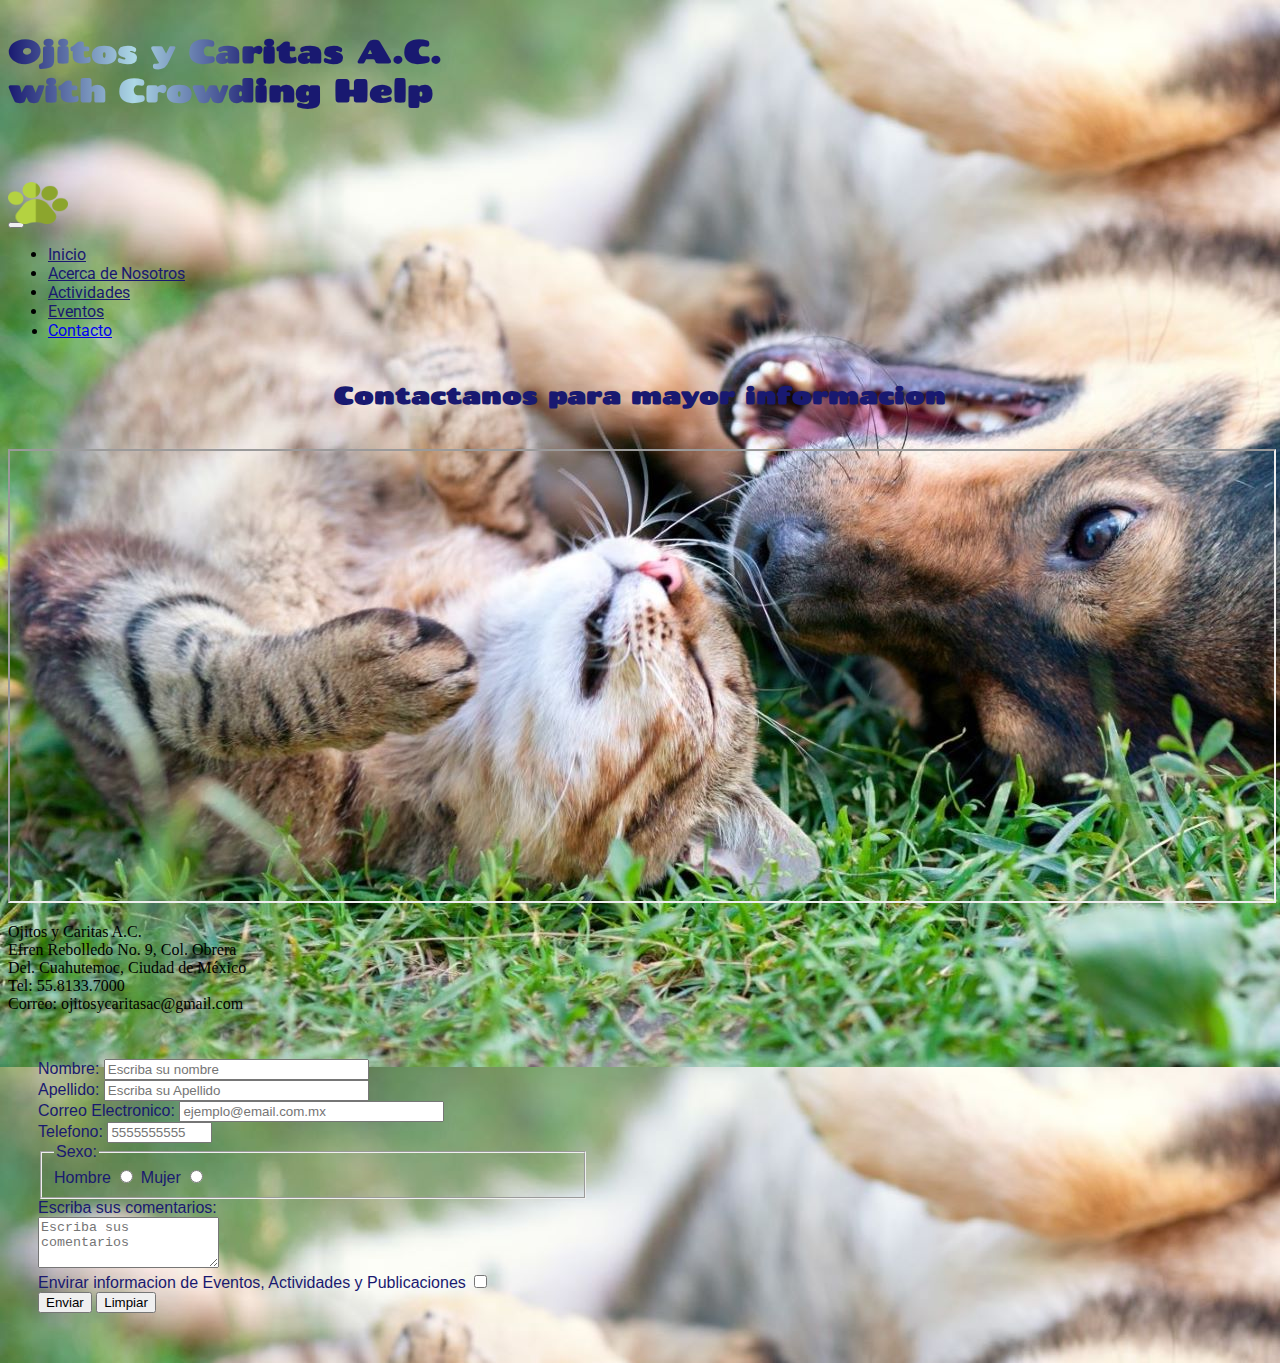
<file: pages/contacto.html>
<!DOCTYPE html>
<html lang="sp">
<head>
    <meta charset="UTF-8">
    <meta http-equiv="X-UA-Compatible" content="IE=edge">
    <meta name="viewport" content="width=device-width, initial-scale=1.0">
    <title>Ojitos y Caritas</title>
    <link rel="shortcut icon" href="../imags/pawprint.png" type="image/x-icon">

    <!-- CSS only -->
    <link href="https://cdn.jsdelivr.net/npm/bootstrap@5.2.2/dist/css/bootstrap.min.css" rel="stylesheet" integrity="sha384-Zenh87qX5JnK2Jl0vWa8Ck2rdkQ2Bzep5IDxbcnCeuOxjzrPF/et3URy9Bv1WTRi" crossorigin="anonymous">
    <!-- JavaScript Bundle with Popper -->
    <script src="https://cdn.jsdelivr.net/npm/bootstrap@5.2.2/dist/js/bootstrap.bundle.min.js" integrity="sha384-OERcA2EqjJCMA+/3y+gxIOqMEjwtxJY7qPCqsdltbNJuaOe923+mo//f6V8Qbsw3" crossorigin="anonymous"></script>

    <link rel="preconnect" href="https://fonts.googleapis.com">
    <link rel="preconnect" href="https://fonts.gstatic.com" crossorigin>
    <link href="https://fonts.googleapis.com/css2?family=Chango&display=swap" rel="stylesheet">
    <link rel="preconnect" href="https://fonts.googleapis.com">
    <link rel="preconnect" href="https://fonts.gstatic.com" crossorigin>
    <link href="https://fonts.googleapis.com/css2?family=Roboto:wght@500&display=swap" rel="stylesheet"> 

    <link rel="stylesheet" href="../style/style.css"> 
</head>
<body>
    <!-- Encabezado-->
    <header class="container">
        <div class="btn-shine jumbotron text-left">
             <h1>Ojitos y Caritas A.C.</br>with Crowding Help</h1>
         </div>        
         <!-- Barra de navegancion -->
         <nav class="navbar navbar-expand-md navbar-light">
             <div class="container-fluid">
                 <div class="box">
                     <a class="navbar-brand" href="#">
                         <img src="../imags/pawprint.png" alt="bootstrap" width="60" height="48">
                     </a>
                 </div>
                 <button class="navbar-toggler" type="button" data-bs-toggle="collapse" data-bs-target="#navbarNav" aria-controls="navbarNav" aria-expanded="false" aria-label="Toggle navigation">
                     <span class="navbar-toggler-icon"></span>
                 </button>
                 <div class="collapse navbar-collapse nav justify-content-md-center" id="navbarNav">
                     <ul class="navbar-nav">
                         <li class="nav-item ul_li_specs zoom">
                             <a class="nav-link active" href="../index.html">Inicio</a>
                         </li>
                         <li class="nav-item  ul_li_specs zoom">
                             <a class="nav-link active" href="./acerca.html">Acerca de Nosotros</a>
                         </li>
                         <li class="nav-item ul_li_specs zoom">
                             <a class="nav-link active" href="./actividades.html">Actividades</a>
                         </li>
                         <li class="nav-item ul_li_specs zoom">
                             <a class="nav-link active" href="./eventos.html">Eventos</a>
                         </li>
                         <li class="nav-item">
                             <a class="nav-link disabled ul_li_specs" aria-current="page" href="./contacto.html">Contacto</a>
                         </li>
                     </ul>
                 </div>
             </div>
         </nav>
     </header>
    <h2>Contactanos para mayor informacion</h2>
    <main class="container">
        <div class="row">
            <!-- insertar el mapa-->
            <div class="col-12 col-md-6">
                <iframe src="https://www.google.com/maps/embed?pb=!1m18!1m12!1m3!1d940.7524495879406!2d-99.13832479455084!3d19.411982613626414!2m3!1f0!2f0!3f0!3m2!1i1024!2i768!4f13.1!3m3!1m2!1s0x85d1feddb6aef261%3A0xc1941335febdd23b!2sEfr%C3%A9n%20Rebolledo%20109%2C%20Obrera%2C%20Cuauht%C3%A9moc%2C%2006800%20Ciudad%20de%20M%C3%A9xico%2C%20CDMX!5e0!3m2!1ses-419!2smx!4v1664990678039!5m2!1ses-419!2smx" width="100%" height="450" allowfullscreen="" loading="lazy" referrerpolicy="no-referrer-when-downgrade"></iframe>
                <!-- Direccion -->
                <p class="div_p">
                    Ojitos y Caritas A.C. </br>
                    Efren Rebolledo No. 9, Col. Obrera </br>
                    Del. Cuahutemoc, Ciudad de México</br>
                    Tel: 55.8133.7000 </br>
                    Correo: ojitosycaritasac@gmail.com
                </p>
            </div>
            <div class="col-12 col-md-6">
                <!-- formulario -->
                <form action="#" method="POST" enctype="multipart/form-data" class="formulario">
                    <div>
                        <label for="nombre">Nombre:  </label>
                        <input id="nombre" class="input" name="nombre" type="text" value="" size="30" placeholder="Escriba su nombre" required>
                    </div>
                    <div>
                        <label for="apellido">Apellido:  </label>
                        <input id="apellido" class="input" name="apellido" type="text" value="" size="30" placeholder="Escriba su Apellido" required>
                    </div>
                    <div>
                        <label for="email">Correo Electronico:  </label>
                        <input id="email" class="input" name="email" type="text" value="" size="30" placeholder="ejemplo@email.com.mx" required>
                    <div>
                        <label for="telefono">Telefono:  </label>
                        <input id="telefono" class="input" name="telefono" type="text" value="" size="10" placeholder="5555555555" required>
                    </div>
                    <div>
                        <fieldset>
                            <Legend>Sexo:</Legend>
                            <span>Hombre</span>
                            <input id="sexo" class="input" name="sexo" type="radio" value="Hombre">
                            <span>Mujer</span>
                            <input id="sexo" class="input" name="sexo" type="radio" value="Mujer">
                        </fieldset>
                    </div>
                    <div>
                        <label for="mensaje">Escriba sus comentarios:</label></br>
                        <textarea id="mensaje" class="form-control" rows="3" placeholder="Escriba sus comentarios" required></textarea>
                    <div>
                        <span>Envirar informacion de Eventos, Actividades y Publicaciones</span>
                        <input type="checkbox" name="aceptar" value="0">
                    </div>
                    <input id="boton" type="submit" value="Enviar">
                    <input id="reset" type="reset" value="Limpiar">
              </form>
            </div>  
        
    </main>   
    <footer>
        <!-- Insertamos widget de contador de visitas -->
        <div class="row d-flex align-items-md-center">
            <div class="d-flex justify-content-center col-xs-12 col-sm-12 col-md-4 foot_item">
                <script src="https://apps.elfsight.com/p/platform.js" defer></script>
                <div class="elfsight-app-c6c8b36b-3c8c-4ae8-9688-55064b99e44d"></div>
            </div>
            <!-- Insertamos widget de redes sociales -->
            <div class="d-flex justify-content-center col-xs-12 col-sm-12 col-md-4 foot_item">
                <script src="https://apps.elfsight.com/p/platform.js" defer></script>
                <div class="elfsight-app-f63b13cd-5e13-4b69-bdbf-5d52d7367a9b"></div>
            </div>
            <!-- Insertamos widget de chat por wahatsapp -->
            <div class="d-flex justify-content-center col-xs-12 col-sm-12 col-md-4 foot_item">
                <script src="https://apps.elfsight.com/p/platform.js" defer></script>
                <div class="elfsight-app-c4fd8152-8b2c-471c-b07e-1760fe73dc58"></div>
            </div>
        </div>
    </footer>
</body>
</html>
</file>
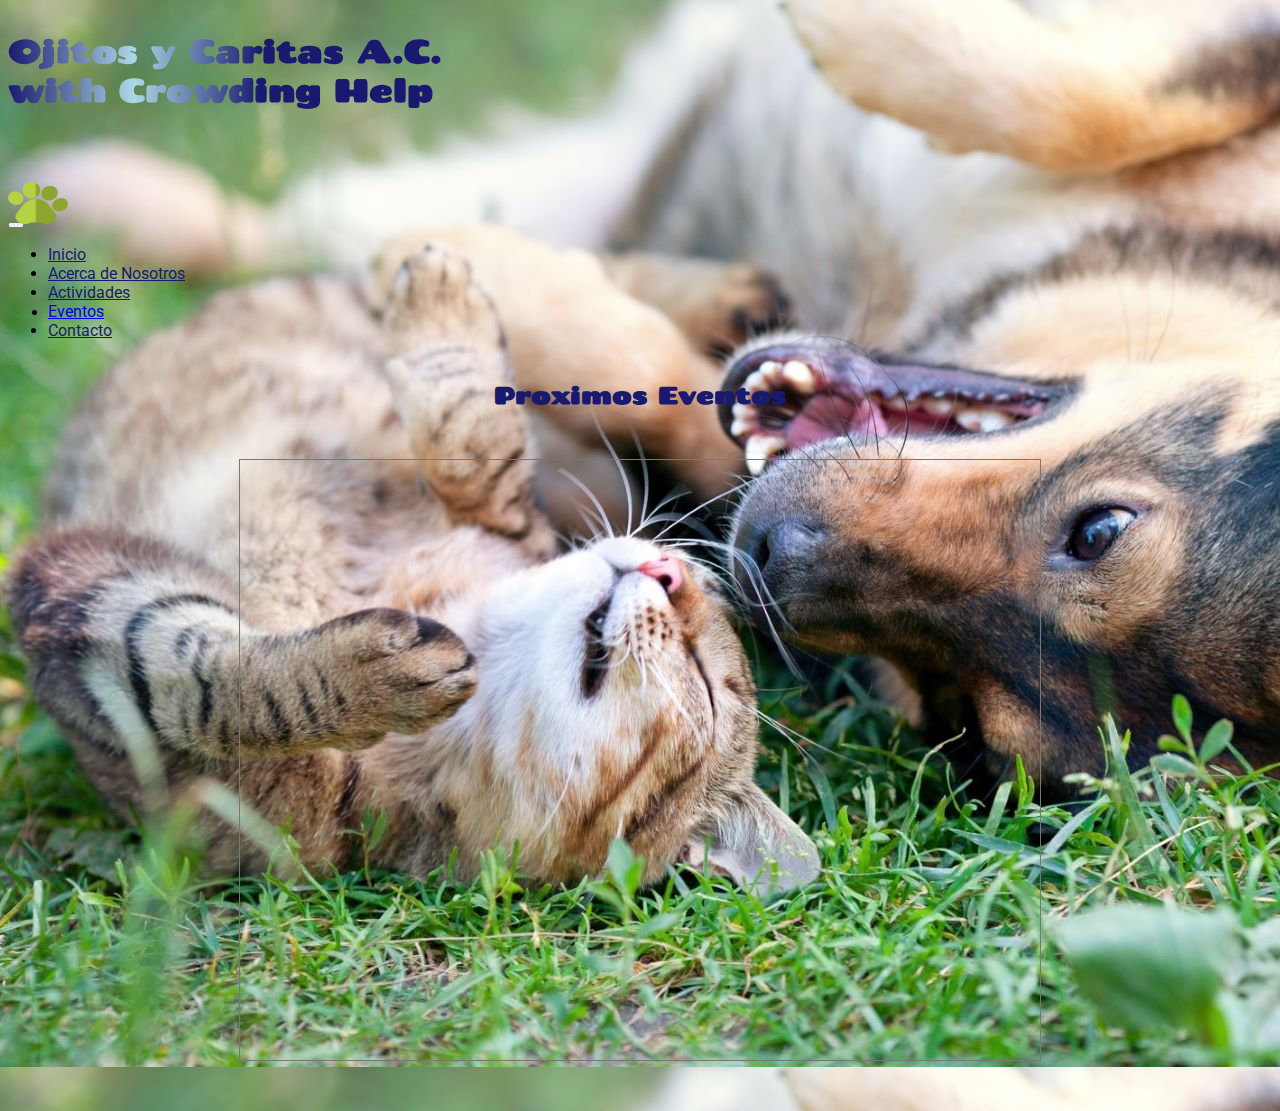
<file: pages/eventos.html>
<!DOCTYPE html>
<html lang="sp">
<head>
    <meta charset="UTF-8">
    <meta http-equiv="X-UA-Compatible" content="IE=edge">
    <meta name="viewport" content="width=device-width, initial-scale=1.0">
    <title>Ojitos y Caritas</title>
    <link rel="shortcut icon" href="../imags/pawprint.png" type="image/x-icon">

    <!-- CSS only -->
    <link href="https://cdn.jsdelivr.net/npm/bootstrap@5.2.2/dist/css/bootstrap.min.css" rel="stylesheet" integrity="sha384-Zenh87qX5JnK2Jl0vWa8Ck2rdkQ2Bzep5IDxbcnCeuOxjzrPF/et3URy9Bv1WTRi" crossorigin="anonymous">
    <!-- JavaScript Bundle with Popper -->
    <script src="https://cdn.jsdelivr.net/npm/bootstrap@5.2.2/dist/js/bootstrap.bundle.min.js" integrity="sha384-OERcA2EqjJCMA+/3y+gxIOqMEjwtxJY7qPCqsdltbNJuaOe923+mo//f6V8Qbsw3" crossorigin="anonymous"></script>

    <link rel="preconnect" href="https://fonts.googleapis.com">
    <link rel="preconnect" href="https://fonts.gstatic.com" crossorigin>
    <link href="https://fonts.googleapis.com/css2?family=Chango&display=swap" rel="stylesheet">
    <link rel="preconnect" href="https://fonts.googleapis.com">
    <link rel="preconnect" href="https://fonts.gstatic.com" crossorigin>
    <link href="https://fonts.googleapis.com/css2?family=Roboto:wght@500&display=swap" rel="stylesheet"> 

    <link rel="stylesheet" href="../style/style.css">  
</head>
<body>
    <!-- Encabezado-->
    <header class="container">
        <div class="btn-shine jumbotron text-left">
             <h1>Ojitos y Caritas A.C.</br>with Crowding Help</h1>
         </div>        
         <!-- Barra de navegancion -->
         <nav class="navbar navbar-expand-md navbar-light">
             <div class="container-fluid">
                 <div class="box">
                     <a class="navbar-brand" href="#">
                         <img src="../imags/pawprint.png" alt="bootstrap" width="60" height="48">
                     </a>
                 </div>
                 <button class="navbar-toggler" type="button" data-bs-toggle="collapse" data-bs-target="#navbarNav" aria-controls="navbarNav" aria-expanded="false" aria-label="Toggle navigation">
                     <span class="navbar-toggler-icon"></span>
                 </button>
                 <div class="collapse navbar-collapse nav justify-content-md-center" id="navbarNav">
                     <ul class="navbar-nav">
                         <li class="nav-item ul_li_specs zoom">
                             <a class="nav-link active" href="../index.html">Inicio</a>
                         </li>
                         <li class="nav-item  ul_li_specs zoom">
                             <a class="nav-link active" href="./acerca.html">Acerca de Nosotros</a>
                         </li>
                         <li class="nav-item ul_li_specs zoom">
                             <a class="nav-link active" href="./actividades.html">Actividades</a>
                         </li>
                         <li class="nav-item">
                             <a class="nav-link disabled ul_li_specs" aria-current="page" href="./eventos.html">Eventos</a>
                         </li>
                         <li class="nav-item ul_li_specs zoom">
                             <a class="nav-link active" href="./contacto.html">Contacto</a>
                         </li>
                     </ul>
                 </div>
             </div>
         </nav>
     </header>
    <h2>Proximos Eventos</h2>
    <main>
        <!-- Insercion del calendario -->
        <div class="main_div_calendar">
            <iframe src="https://calendar.google.com/calendar/embed?height=600&wkst=1&bgcolor=%23ffffff&ctz=America%2FMexico_City&src=b2ppdG9zeWNhcml0YXNhY0BnbWFpbC5jb20&src=ZXMtNDE5Lm1leGljYW4jaG9saWRheUBncm91cC52LmNhbGVuZGFyLmdvb2dsZS5jb20&color=%23039BE5&color=%230B8043" style="border:solid 1px #777" width="800" height="600" frameborder="0" scrolling="no"></iframe>
        </div>
    </main>
    <footer>
        <!-- Insertamos widget de contador de visitas -->
        <div class="row d-flex align-items-md-center">
            <div class="d-flex justify-content-center col-xs-12 col-sm-12 col-md-4 foot_item">
                <script src="https://apps.elfsight.com/p/platform.js" defer></script>
                <div class="elfsight-app-c6c8b36b-3c8c-4ae8-9688-55064b99e44d"></div>
            </div>
            <!-- Insertamos widget de redes sociales -->
            <div class="d-flex justify-content-center col-xs-12 col-sm-12 col-md-4 foot_item">
                <script src="https://apps.elfsight.com/p/platform.js" defer></script>
                <div class="elfsight-app-f63b13cd-5e13-4b69-bdbf-5d52d7367a9b"></div>
            </div>
            <!-- Insertamos widget de chat por wahatsapp -->
            <div class="d-flex justify-content-center col-xs-12 col-sm-12 col-md-4 foot_item">
                <script src="https://apps.elfsight.com/p/platform.js" defer></script>
                <div class="elfsight-app-c4fd8152-8b2c-471c-b07e-1760fe73dc58"></div>
            </div>
        </div>
    </footer>
</body>
</html>
</file>
<file: style/style.css>
/* configuración del titulo */
h1 {
    font-family: 'Chango', cursive;
    padding-top: 10px;
}
/* Efecto de Iluminacion sobre el Logo */
.btn-shine {
  color: #ffffff;
  background: linear-gradient(to right, midnightblue 0, lightblue 10%, midnightblue 20%);
  background-position: 0;
  -webkit-background-clip: text;
  -webkit-text-fill-color: transparent;
  animation: shine 4s infinite linear;
  animation-fill-mode: forwards;
  -webkit-text-size-adjust: none;
  text-decoration: none;
  white-space: nowrap;
}    
@keyframes shine {
  0% {
    background-position: 0;
  }  
  60% {
    background-position: 360px;
  }  
  100% {
    background-position: 360px;
  }  
}
/* margen de separacion de la navbar */
nav {
    margin-top: 50px;
}
/* Tipo de letra para la lista de la navbar */
.ul_li_specs {
    font-family: 'Roboto', sans-serif;
}
/* Se cambia color del tipo de letra de la navbar */
.navbar-nav .nav-link.active, .navbar-nav .show > .nav-link {
    color:midnightblue;
  }
/* Efecto de soom en las opciones de la navbar */
.zoom:hover {
    animation: zoom 2s ease-out infinite;
  }
  @keyframes zoom {
    0% {
      transform: scale(1, 1);
    }
    50% {
      transform: scale(1.5, 1.5);
    }
    100% {
      transform: scale(1, 1);
    }
  }
/* Efecto de salto en la huellita de perro del logo de la navbar brand */
.box img{
    position: relative;
    top: 20px;
    display: inline-block;
    animation: bounce 0.3s ease infinite alternate;
  }
  @keyframes bounce{
    100%{
      top: -20px;
    }
  }
/* configuración de subtitulo */
h2 {
    font-family: 'Chango', cursive;
    color:midnightblue;
    text-align: center;
    position:relative;
    padding-top: 20px;
    padding-bottom: 20px;
}
/* configuración de la imagen de fonde del body */
body {
    background-image: url(../imags/catdog.jpg);
    background-repeat:repeat;
    overflow-x: hidden;
}
/* ajuste de tamaño del carrusel despues de 800px */
@media (min-width:800px) {
  #foto_galeria1 {
    width:800px;
    height:600px;
    margin-left:auto;
    margin-right: auto;
  }
}
/* Cambio de color en h5 de carrusel de pagina acerca */
h5 {
  -webkit-text-stroke: 1px skyblue;
  color:blue;
  font-size: 30px;
}
/* cambio de color en el mensaje del carrusel de la pagina acerca*/
#acerca {
  -webkit-text-stroke: 1px skyblue;
  color:blue;
  font-size: 20px;
}
/* ajuste de tamaño del carrusel despues de 800px */
@media (min-width:700px) {
  #video_galeria1 {
    width:700px;
    height:525px;
    margin-left:auto;
    margin-right: auto;
  }
}
/* configuración de la disposición de la pagina de contacto*/
.main_section {
    padding-top: 30px;
    padding-left: 50px;
    display:flex;
    justify-content: space-around;
    align-items: flex-start;
}
.main_section_map {
    margin-bottom: 30px;
}
.main_section_div {
    margin-top: 30px;
    margin-bottom: 30px;
    width: 600px;
    border-style: solid;
    background-color: #ffffff;
    border: 3px solid orange;
    opacity: 0.8;
}
.main_section_div_p {
    font-family: 'Oswald', sans-serif;
    font-size: 120%;
    color: midnightblue;
    padding-left: 100px;
    padding-top: 10px;
    padding-bottom: 10px;
}
/* configuración de formuario de contacto*/
.formulario {
    font-family: 'Oswald', sans-serif;
    font-size: 100%;
    color: midnightblue;
    width: 550px;
    padding-top: 30px;
    padding-left: 30px;
    padding-bottom: 30px;
}
.main_section_about_p_down {
    padding-top: 20px;
    font-size: 250%;
    color: midnightblue;
}
/* configuracion de la seccion de calendario de eventos*/
.main_div_calendar {
    margin-top: 30px;
    margin-bottom: 50px;
    display: flex;
    align-content: center;
    justify-content: center;
}
/* Configuración de los margenes del footer */
.foot_item {
    margin-top: 20px;
    margin-bottom: 20px;
}
</file>
<file: style/estilos_indx.css>
/* inicalizando margen y padding */
* {
    padding: 0;
    margin: 0;
}
/* configuración de header */
.header {
    height: 150px;
    background-color:palegreen;
    background-image: url(../imags/perros-y-gatos.jpg);
    background-position: right;
    background-repeat: no-repeat;
    position: sticky;
/* configuración de la lista de la nav bar */
}
.header_nav_ul {
    list-style-type: none;
    text-align: center;
}
.header_nav_ul_li {
    font-family: 'Oswald', sans-serif;
    float: left;
    width: 4cm;
    padding-top: 50px;
    
    }
/* configuración del titulo */
h1 {
    font-family: 'Peralta', cursive;
    color:midnightblue;
    text-align: left;
    padding-top: 10px;
    padding-left: 20px;
    
}
/* configuración de subtitulo */
h2 {
    font-family: 'Peralta', cursive;
    color:midnightblue;
    text-align: center;
    position:relative;
    padding-top: 20px;
}
/* configuración de la imagen de fonde del body */
body {
    background-image: url(../imags/catdog.jpg);
    background-repeat:repeat;
}
/* configuración de la imagen del la pagina index*/
.index_init {
    margin-top: 30px;
    margin-bottom: 50px;
    display: flex;
    align-content: center;
    justify-content: center;
}
/* configuración de la disposición de la pagina de contacto*/
.main_section {
    padding-top: 30px;
    padding-left: 50px;
    display:flex;
    justify-content: space-around;
    align-items: flex-start;
}
.main_section_map {
    margin-bottom: 30px;
}
.main_section_div {
    margin-top: 30px;
    margin-bottom: 30px;
    width: 600px;
    border-style: solid;
    background-color: #ffffff;
    border: 3px solid orange;
    opacity: 0.8;
}
.main_section_div_p {
    font-family: 'Oswald', sans-serif;
    font-size: 120%;
    color: midnightblue;
    padding-left: 100px;
    padding-top: 10px;
    padding-bottom: 10px;
}
/* configuración de formuario de contacto*/
.formulario {
    font-family: 'Oswald', sans-serif;
    font-size: 100%;
    color: midnightblue;
    width: 550px;
    padding-top: 30px;
    padding-left: 30px;
    padding-bottom: 30px;
}
/* configuración del mensaje sobre nosotros*/
.main_section_about {
    margin-top: 20px;
    margin-left: 12vw;
    margin-bottom: 40px;
    text-align: center;
    width: 72vw;
    padding: 30px;
    display: flex;
    background-color: #ffffff;
    border: 3px solid orange;
    opacity: 0.8;
}
.main_section_about_p {
    font-family: 'Montserrat', sans-serif;
    font-weight: 900;
    font-size: 110%;
    color: midnightblue;
    padding-bottom: 10px;
}
.main_section_about_p_down {
    padding-top: 20px;
    font-size: 250%;
    color: midnightblue;
}
/* configuracion de secion actividades*/
.main_section_actividades {
    margin-top: 20px;
    margin-left: 500px;
    margin-bottom: 20px;
}
.main_section_div_pactividades {
    font-family: 'Oswald', sans-serif;
    font-size: 100%;
    color: midnightblue;
    padding: 10px;
}
/* configuracion de la seccion de calendario de eventos*/
.main_div_calendar {
    margin-top: 30px;
    margin-bottom: 50px;
    display: flex;
    align-content: center;
    justify-content: center;
}
/* configiración de footer*/
.footer {
    height: 150px;
    background-color:olivedrab;
    display: flex;
    align-items: center;
    justify-content: center;
    padding-top: 20px;
    padding-bottom: 20px;

}
.footer_items {
    margin-left: 120px;
    margin-right: 120px;
}
</file>
